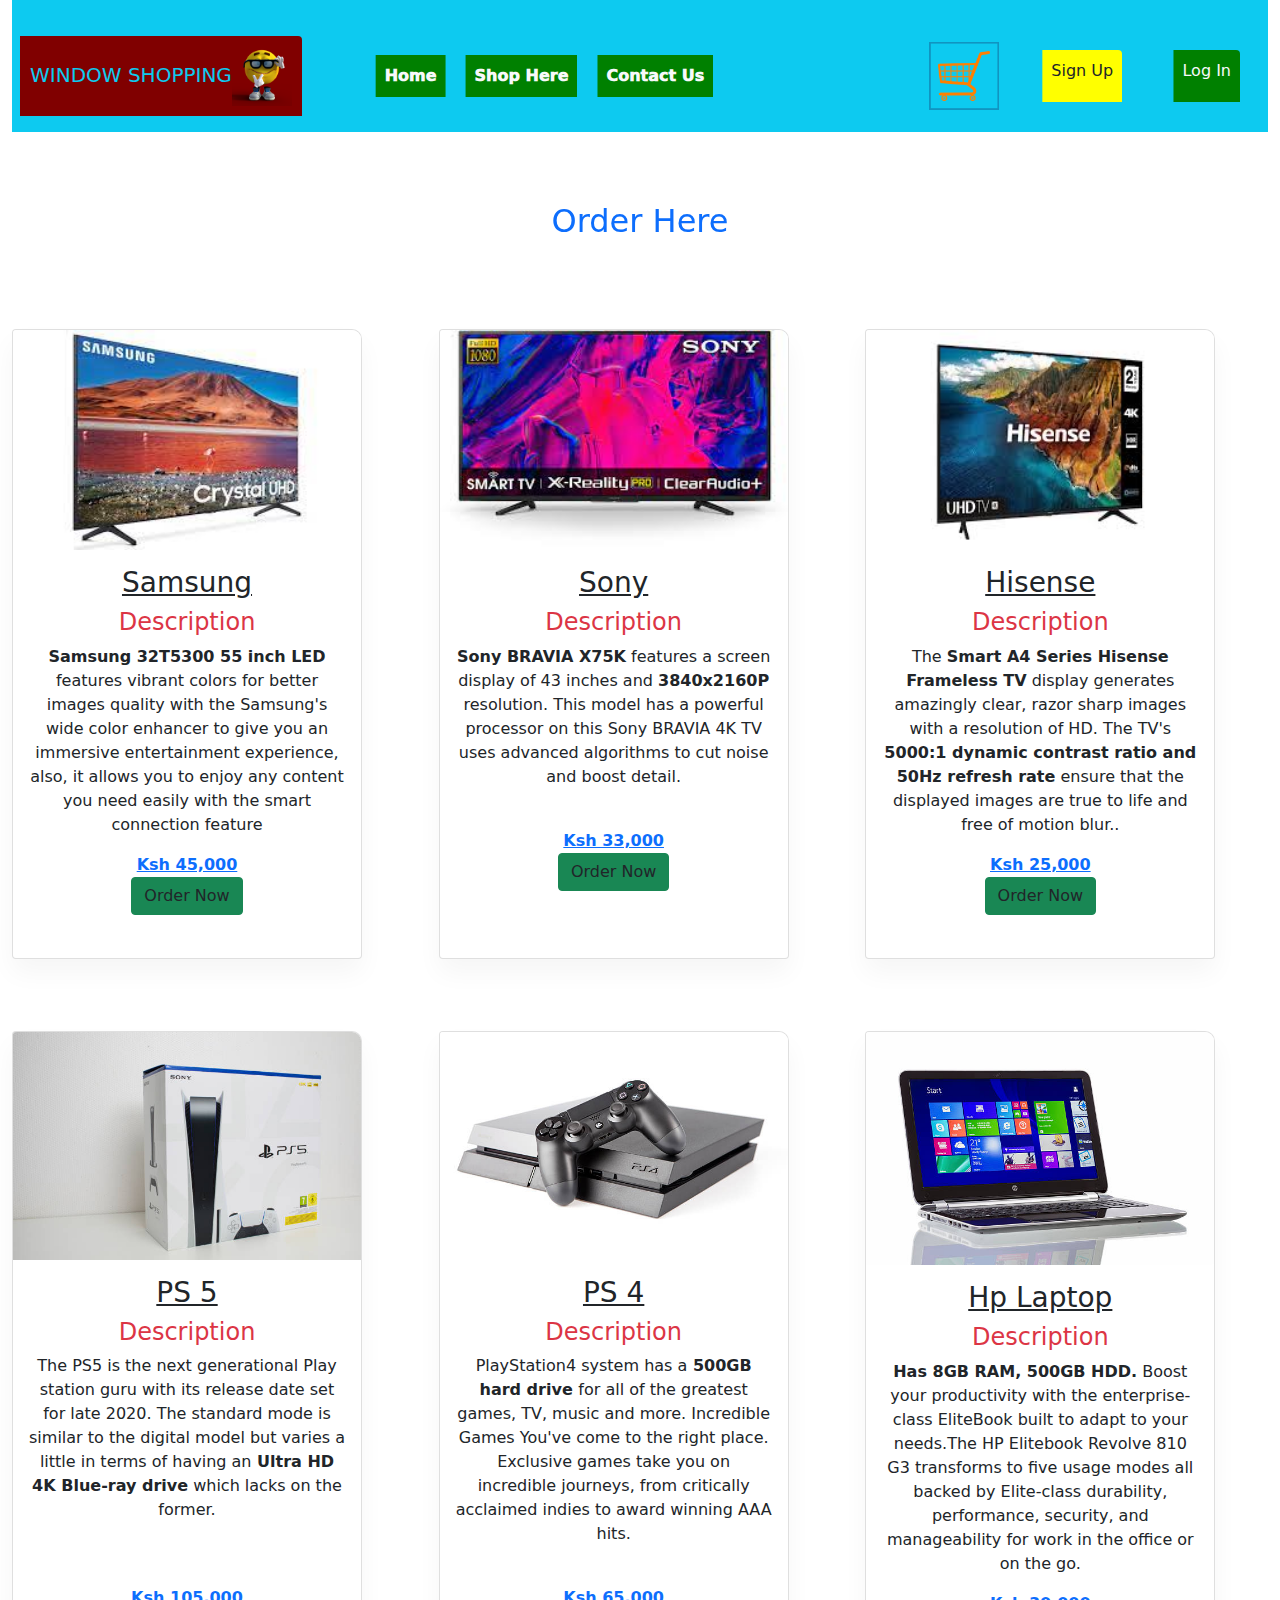
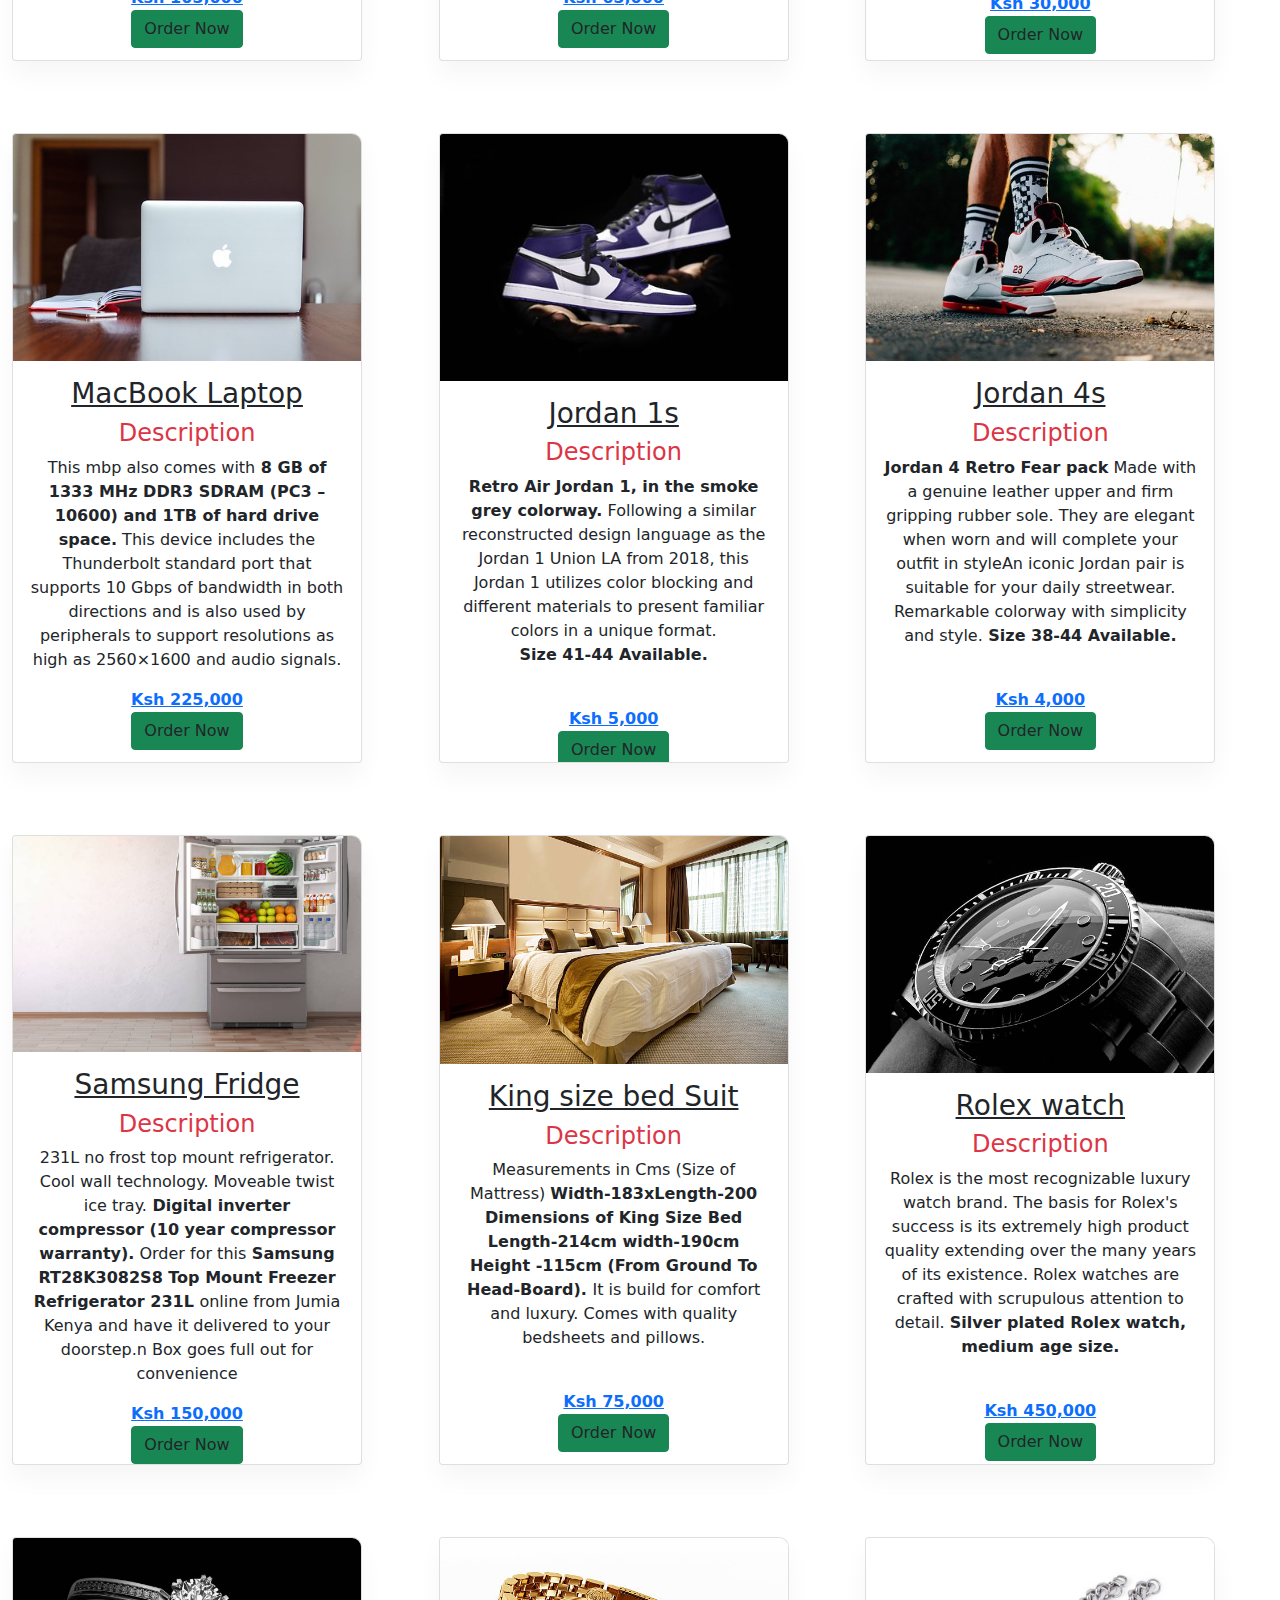
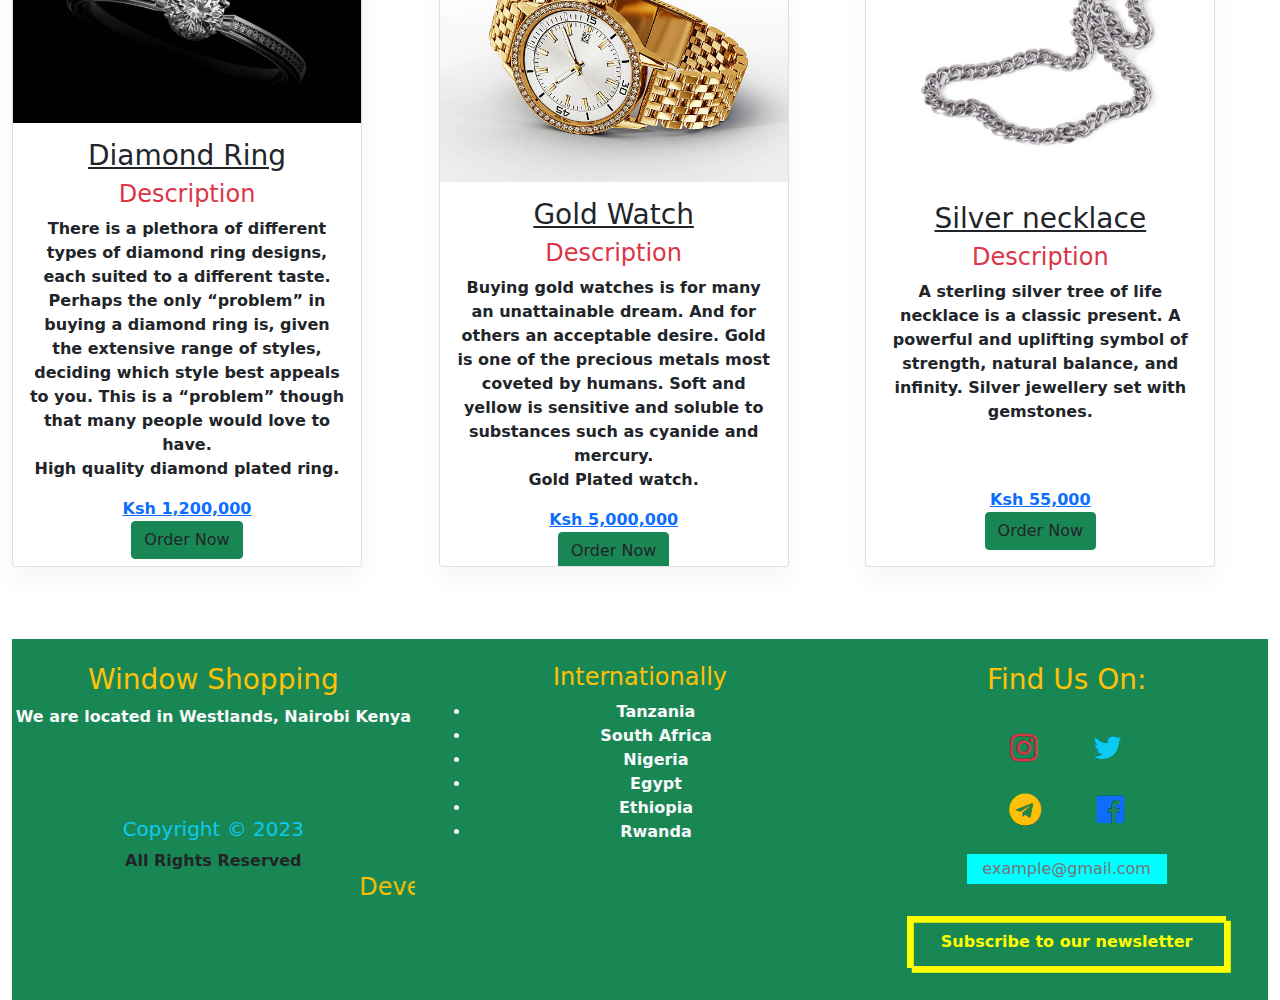
<file: windowshopping/cart.html>
<!DOCTYPE html>
<html lang="en">
<head>
    <meta charset="UTF-8">
    <meta http-equiv="X-UA-Compatible" content="IE=edge">
    <meta name="viewport" content="width=device-width, initial-scale=1.0">
    <title>Cart</title>
    <link rel="icon" type="image/webp" href="iMAGES/shopping-cart-304843__340.webp"/>
    <link rel="stylesheet" href="bootstrap/css/bootstrap.css">
    <script src="bootstrap/js/bootstrap.js"></script>
    <link rel="stylesheet" href="font-awesome/css/font-awesome.min.css">
    <link rel="stylesheet" href="style.css">
    <style>
        #ordernow:hover{
            background-color:lawngreen;
            transition: background-color 1s;
            
        }
        .card {
    width: 350px;
    height: 630px;
    background: #fff;
    border-top-right-radius: 10px;
    overflow: hidden;
    display: flex;
    flex-direction: column;
    justify-content: center;
    align-items: center;
    position: relative;
    box-shadow: 0 14px 26px rgba(0,0,0,0.04);
    transition: all 0.3s ease-out;
    text-decoration: none;
  }
  
  .card:hover {
    background: lightseagreen;
    
  }
  
  
    </style>
</head>
<body>
    <div class="container-fluid">


        <section class="row">
            <div class="col-md-12">
                <div class="navbar navbar-expand-lg bg-info">
                    <a href="index.html" class="navbar-brand btn btn-danger p-2 m-2 hover-2 text-info" style="background: maroon;">WINDOW SHOPPING<img src="iMAGES/emoji-4827058__340.png" height="60px"></a>
                    <button class="navbar-toggler" data-bs-toggle="collapse" data-bs-target="#mynavbar">
                        <span class="navabr-toggler-icon"></span>☰

                    </button>
                    <div class="collapse navbar-collapse" id="mynavbar">
                        <div class="navbar-nav">
                            &nbsp;&nbsp;&nbsp;&nbsp;&nbsp;&nbsp;&nbsp;&nbsp;&nbsp;
                            <a href="index.html" class="nav-link text-light hover-2 " style=" font-weight: 1000; background: green;">Home</a>
                            <a href="shop.html" class="nav-link text-light hover-2" style=" font-weight: 1000; background: green;">Shop Here</a>
                            <a href="contactus.html" class="nav-link text-light hover-2" style=" font-weight: 1000; background: green;">Contact Us</a>




                        </div>
                        <div class="navbar-nav ms-auto">
                            <a href="cart.html" class="nav-link hover-2"><img src="iMAGES/shopping-cart-304843__340.webp" height="50px"></a>&nbsp;&nbsp;&nbsp;
                            <a href="signup.html" class="nav-link btn btn-warning text-dark m-2 hover-2" style="background: yellow;">Sign Up</a>&nbsp;&nbsp;&nbsp;
                            <a href="login.html" class="nav-link btn btn-success text-light m-2 hover-2" style="background: green;">Log In</a>



                        </div>

                    </div>

                </div>
            </div>
        </section>
        <br><br><br>
        <h2 class="text-center text-primary hover-1" style="text-decoration: overline;" id="order">Order Here</h2><br><br><br>
        <section class="row">
            <div class="col-md-4">
                <div class="card">
                    <img src="iMAGES/download.jpeg" alt="Tv" class="card-img-top" height="220px">
                    <div class="card-body">


                        <div class="card-item text-center">
                            <h3 class="card-title text-dark" style="text-decoration:underline;">Samsung</h3>
                            <h4 class="card-title text-danger">Description</h4>
                            <p class="card-text"><b>Samsung 32T5300 55 inch LED</b> features vibrant colors for better images quality with the Samsung's wide color enhancer to give you an immersive entertainment experience, also, it allows you to enjoy any content you need easily with the smart connection feature</p>
                            <b><p class="card-text text-primary" style="text-decoration: underline;">Ksh 45,000</p></b>
                            <a href="payment.html" class="btn btn-success text-dark" id="ordernow">Order Now</a>

                        </div>
                    </div>

                </div>

            </div>
            <div class="col-md-4">
                <div class="card">
                    <img src="iMAGES/download2.jpeg" alt="Tv" class="card-img-top" height="220px">
                    <div class="card-body">


                        <div class="card-item text-center">
                            <h3 class="card-title text-dark" style="text-decoration:underline;">Sony</h3>
                            <h4 class="card-title text-danger">Description</h4>
                            <p class="card-text"><b>Sony BRAVIA X75K</b> features a screen display of 43 inches and <b>3840x2160P </b>resolution. This model has a powerful processor on this Sony BRAVIA 4K TV uses advanced algorithms to cut noise and boost detail.</p><br>
                            <b><p class="card-text text-primary" style="text-decoration: underline;">Ksh 33,000</p></b>
                            <a href="payment.html" class="btn btn-success text-dark" id="ordernow">Order Now</a>

                        </div>
                    </div>

                </div>

            </div>
            <div class="col-md-4">
                <div class="card">
                    <img src="iMAGES/download3.jpeg" alt="Tv" class="card-img-top" height="220px">
                    <div class="card-body">


                        <div class="card-item text-center">
                            <h3 class="card-title text-dark" style="text-decoration:underline;">Hisense</h3>
                            <h4 class="card-title text-danger">Description</h4>
                            <p class="card-text">The <b>Smart A4 Series Hisense Frameless TV</b> display generates amazingly clear, razor sharp images with a resolution of HD. The TV's<b> 5000:1 dynamic contrast ratio and 50Hz refresh rate</b> ensure that the displayed images are true to life and free of motion blur..</p>
                            <b><p class="card-text text-primary" style="text-decoration: underline;">Ksh 25,000</p></b>
                            <a href="payment.html" class="btn btn-success text-dark" id="ordernow">Order Now</a>

                        </div>
                    </div>

                </div>

            </div>



        </section>
        <br><br><br>
        <section class="row">
            <div class="col-md-4">
                <div class="card">
                    <img src="iMAGES/istockphoto-1287173732-612x612.jpg" alt="Tv" class="card-img-top">
                    <div class="card-body">


                        <div class="card-item text-center">
                            <h3 class="card-title text-dark" style="text-decoration:underline;">PS 5</h3>
                            <h4 class="card-title text-danger">Description</h4>
                            <p class="card-text">The PS5 is the next generational Play station guru with its release date set for late 2020. The standard mode is similar to the digital model but varies a little in terms of having an<b> Ultra HD 4K Blue-ray drive</b> which lacks on the former. </p><br><br>
                            <b><p class="card-text text-primary" style="text-decoration: underline;">Ksh 105,000</p></b>
                            <a href="payment.html" class="btn btn-success text-dark" id="ordernow">Order Now</a>

                        </div>
                    </div>

                </div>

            </div>
            <div class="col-md-4">
                <div class="card">
                    <img src="iMAGES/istockphoto-472046067-612x612.jpg" alt="Tv" class="card-img-top">
                    <div class="card-body">


                        <div class="card-item text-center">
                            <h3 class="card-title text-dark" style="text-decoration:underline;">PS 4</h3>
                            <h4 class="card-title text-danger">Description</h4>
                            <p class="card-text"> PlayStation4 system has a<b> 500GB hard drive </b>for all of the greatest games, TV, music and more. Incredible Games You've come to the right place. Exclusive games take you on incredible journeys, from critically acclaimed indies to award winning AAA hits.</p><br>
                            <b><p class="card-text text-primary" style="text-decoration: underline;">Ksh 65,000</p></b>
                            <a href="payment.html" class="btn btn-success text-dark" id="ordernow">Order Now</a>

                        </div>
                    </div>

                </div>

            </div>
            <div class="col-md-4">
                <div class="card">
                    <img src="iMAGES/istockphoto-519518538-612x612.jpg" alt="laptop" class="card-img-top" height="263px">
                    <div class="card-body">


                        <div class="card-item text-center">
                            <h3 class="card-title text-dark" style="text-decoration:underline;">Hp Laptop</h3>
                            <h4 class="card-title text-danger">Description</h4>
                            <p class="card-text"><b>Has 8GB RAM, 500GB HDD.</b> Boost your productivity with the enterprise-class EliteBook built to adapt to your needs.The HP Elitebook Revolve 810 G3 transforms to five usage modes all backed by Elite-class durability, performance, security, and manageability for work in the office or on the go.</p>
                            <b><p class="card-text text-primary" style="text-decoration: underline;">Ksh 30,000</p></b>
                            <a href="payment.html" class="btn btn-success text-dark" id="ordernow">Order Now</a>

                        </div>
                    </div>

                </div>

            </div>



        </section>
        <br><br><br>
        <section class="row">
            <div class="col-md-4">
                <div class="card">
                    <img src="iMAGES/apple-1853259__340.jpg" alt="laptop" class="card-img-top" height="269px">
                    <div class="card-body">


                        <div class="card-item text-center">
                            <h3 class="card-title text-dark" style="text-decoration:underline;">MacBook Laptop</h3>
                            <h4 class="card-title text-danger">Description</h4>
                            <p class="card-text">This mbp also comes with<b> 8 GB of 1333 MHz DDR3 SDRAM (PC3 – 10600) and 1TB  of hard drive space.</b> This device includes the Thunderbolt standard port that supports 10 Gbps of bandwidth in both directions and is also used by peripherals to support resolutions as high as 2560×1600 and audio signals.</p>
                            <b><p class="card-text text-primary" style="text-decoration: underline;">Ksh 225,000</p></b>
                            <a href="payment.html" class="btn btn-success text-dark" id="ordernow">Order Now</a>

                        </div>
                    </div>

                </div>

            </div>
            <div class="col-md-4">
                <div class="card">
                    <img src="iMAGES/nike-5418992__340.jpg" alt="shoes" class="card-img-top" height="269px">
                    <div class="card-body">


                        <div class="card-item text-center">
                            <h3 class="card-title text-dark" style="text-decoration:underline;">Jordan 1s</h3>
                            <h4 class="card-title text-danger">Description</h4>
                            <p class="card-text">
                                <b> Retro Air Jordan 1, in the smoke grey colorway.</b>
                                Following a similar reconstructed design language as the Jordan 1 Union LA from 2018, this Jordan 1 utilizes color blocking and different materials to present familiar colors in a unique format. <br><b>Size 41-44 Available.</b> 
                            </p><br>
                            <b><p class="card-text text-primary" style="text-decoration: underline;">Ksh 5,000</p></b>
                            <a href="payment.html" class="btn btn-success text-dark" id="ordernow">Order Now</a>

                        </div>
                    </div>

                </div>

            </div>
            <div class="col-md-4">
                <div class="card">
                    <img src="iMAGES/kicks-2213619__340.jpg" alt="shoes" class="card-img-top" height="269px">
                    <div class="card-body">


                        <div class="card-item text-center">
                            <h3 class="card-title text-dark" style="text-decoration:underline;">Jordan 4s</h3>
                            <h4 class="card-title text-danger">Description</h4>
                            <p class="card-text"><b>Jordan 4 Retro Fear pack</b> Made with a genuine leather upper and firm gripping rubber sole. They are elegant when worn and will complete your outfit in styleAn iconic Jordan pair is suitable for your daily streetwear. Remarkable colorway with simplicity and style.<b> Size 38-44 Available.</b></p><br>
                            <b><p class="card-text text-primary" style="text-decoration: underline;">Ksh 4,000</p></b>
                            <a href="payment.html" class="btn btn-success text-dark" id="ordernow">Order Now</a>

                        </div>
                    </div>

                </div>

            </div>



        </section>
        <br><br><br>
        <section class="row">
            <div class="col-md-4">
                <div class="card">
                    <img src="iMAGES/istockphoto-946567726-612x612.jpg" alt="fridge" class="card-img-top">
                    <div class="card-body">


                        <div class="card-item text-center">
                            <h3 class="card-title text-dark" style="text-decoration:underline;">Samsung Fridge</h3>
                            <h4 class="card-title text-danger">Description</h4>
                            <p class="card-text">231L no frost top mount refrigerator. Cool wall technology. Moveable twist ice tray.<b> Digital inverter compressor (10 year compressor warranty).</b> Order for this<b> Samsung RT28K3082S8 Top Mount Freezer Refrigerator 231L </b>online from Jumia Kenya and have it delivered to your doorstep.n Box goes full out for convenience</p>
                            <b><p class="card-text text-primary" style="text-decoration: underline;">Ksh 150,000</p></b>
                            <a href="payment.html" class="btn btn-success text-dark" id="ordernow">Order Now</a>

                        </div>
                    </div>

                </div>

            </div>
            <div class="col-md-4">
                <div class="card">
                    <img src="iMAGES/istockphoto-173587041-612x612.jpg" alt="bed" class="card-img-top">
                    <div class="card-body">


                        <div class="card-item text-center">
                            <h3 class="card-title text-dark" style="text-decoration:underline;">King size bed Suit</h3>
                            <h4 class="card-title text-danger">Description</h4>
                            <p class="card-text">
                                Measurements in Cms (Size of Mattress)

                                <b>
                                    Width-183xLength-200



                                    Dimensions of King Size Bed

                                    Length-214cm

                                    width-190cm

                                    Height -115cm (From Ground To Head-Board).
                                </b> It is build for comfort and luxury. Comes with quality bedsheets and pillows.
                            </p><br>
                            <b><p class="card-text text-primary" style="text-decoration: underline;">Ksh 75,000</p></b>
                            <a href="payment.html" class="btn btn-success text-dark" id="ordernow">Order Now</a>

                        </div>
                    </div>

                </div>

            </div>
            <div class="col-md-4">
                <div class="card">
                    <img src="iMAGES/istockphoto-458066987-612x612.jpg" alt="Tv" class="card-img-top" height="263px">
                    <div class="card-body">


                        <div class="card-item text-center">
                            <h3 class="card-title text-dark" style="text-decoration:underline;">Rolex watch</h3>
                            <h4 class="card-title text-danger">Description</h4>
                            <p class="card-text">Rolex is the most recognizable luxury watch brand. The basis for Rolex's success is its extremely high product quality extending over the many years of its existence. Rolex watches are crafted with scrupulous attention to detail. <b>Silver plated Rolex watch, medium age size.</p><br>
                            <b><p class="card-text text-primary" style="text-decoration: underline;">Ksh 450,000</p></b>
                            <a href="payment.html" class="btn btn-success text-dark" id="ordernow">Order Now</a>

                        </div>
                    </div>

                </div>

            </div>



        </section>
        <br><br><br>
        <section class="row">
            <div class="col-md-4">
                <div class="card">
                    <img src="iMAGES/istockphoto-1411822284-612x612.jpg" alt="shoes" class="card-img-top" height="263px">
                    <div class="card-body">


                        <div class="card-item text-center">
                            <h3 class="card-title text-dark" style="text-decoration:underline;">Diamond Ring</h3>
                            <h4 class="card-title text-danger">Description</h4>
                            <p class="card-text">There is a plethora of different types of diamond ring designs, each suited to a different taste. Perhaps the only “problem” in buying a diamond ring is, given the extensive range of styles, deciding which style best appeals to you. This is a “problem” though that many people would love to have.<br> <b>High quality diamond plated ring.</b></p>
                            <b><p class="card-text text-primary" style="text-decoration: underline;">Ksh 1,200,000</p></b>
                            <a href="payment.html" class="btn btn-success text-dark" id="ordernow">Order Now</a>

                        </div>
                    </div>

                </div>

            </div>
            <div class="col-md-4">
                <div class="card">
                    <img src="iMAGES/istockphoto-471712723-612x612.jpg" alt="watch" class="card-img-top" height="263px">
                    <div class="card-body">


                        <div class="card-item text-center">
                            <h3 class="card-title text-dark" style="text-decoration:underline;">Gold Watch</h3>
                            <h4 class="card-title text-danger">Description</h4>
                            <p class="card-text">Buying gold watches is for many an unattainable dream. And for others an acceptable desire. Gold is one of the precious metals most coveted by humans. Soft and yellow is sensitive and soluble to substances such as cyanide and mercury.<br><b>Gold Plated watch.</b></p>
                            <b><p class="card-text text-primary" style="text-decoration: underline;">Ksh 5,000,000</p></b>
                            <a href="payment.html" class="btn btn-success text-dark" id="ordernow">Order Now</a>

                        </div>
                    </div>

                </div>

            </div>
            <div class="col-md-4">
                <div class="card">
                    <img src="iMAGES/istockphoto-1366630913-612x612.jpg" alt="necklace" class="card-img-top" height="263px">
                    <div class="card-body">


                        <div class="card-item text-center">
                            <h3 class="card-title text-dark" style="text-decoration:underline;">Silver necklace</h3>
                            <h4 class="card-title text-danger">Description</h4>
                            <p class="card-text">A sterling silver tree of life necklace is a classic present. A powerful and uplifting symbol of strength, natural balance, and infinity.  Silver jewellery set with gemstones.</p><br><br>
                            <b><p class="card-text text-primary" style="text-decoration: underline;">Ksh 55,000</p></b>
                            <a href="payment.html" class="btn btn-success text-dark" id="ordernow">Order Now</a>

                        </div>
                    </div>

                </div>

            </div>



        </section>
        <br><br><br>
        <section>
            <footer class="bg-success">
                <div class="row">
                    <div class="col-md-4 text-center">
                        <br>
                        <h3 class="text-warning">Window Shopping</h3>
                        <p class="text-light">We are located in Westlands, Nairobi Kenya</p>
                        <br><br><br>
                        <h5 class="text-info">Copyright &copy; 2023</h5>
                        <h7 class="text-dark">All Rights Reserved</h7>
                        <marquee><h4 class="text-warning">Developed By: Elijah Kimani.</h4></marquee>
                        
                    </div>
                    <div class="col-md-4 text-center text-light">
                        <br>
                        <h4 class="text-warning">Internationally</h4>
                        <ul>
                            <li>Tanzania</li>
                            <li>South Africa</li>
                            <li>Nigeria</li>
                            <li>Egypt</li>
                            <li>Ethiopia</li>
                            <li>Rwanda</li>
                        </ul>

                    </div>
                    <br><br>
                    <div class="col-md-4 text-center text-warning">
                        <br>
                        <h3>Find Us On:</h3><br>
                        <a href="https://instagram.com/amigo._jr"><i class="fa fa-instagram fa-2x text-danger hover-3 raise" aria-hidden="true"></i></a>&nbsp;&nbsp;&nbsp;&nbsp;&nbsp;&nbsp;&nbsp;&nbsp;&nbsp;
                        <a href="https://twitter.com/theekimani"><i class="fa fa-twitter fa-2x text-info hover-3 raise" aria-hidden="true"></i></a><br><br>
                        <a href="https://t.me/AmigoJr"><i class="fa fa-telegram fa-2x text-warning hover-3 raise" aria-hidden="true"></i></a>&nbsp;&nbsp;&nbsp;&nbsp;&nbsp;&nbsp;&nbsp;&nbsp;&nbsp;
                        <a href="https://facebook.com"><i class="fa fa-facebook-official fa-2x text-primary hover-3 raise" aria-hidden="true"></i></a><br><br>
                        <input type="email" placeholder="example@gmail.com" class="raise text-center text-dark" style="height: 30px; background: aqua; width: 200px;"><br><br>
                        <button class="offset">Subscribe to our newsletter</button><br><br>
                    </div>
                </div>

            </footer>
        </section>
    </div>

    
</body>
</html>
</file>
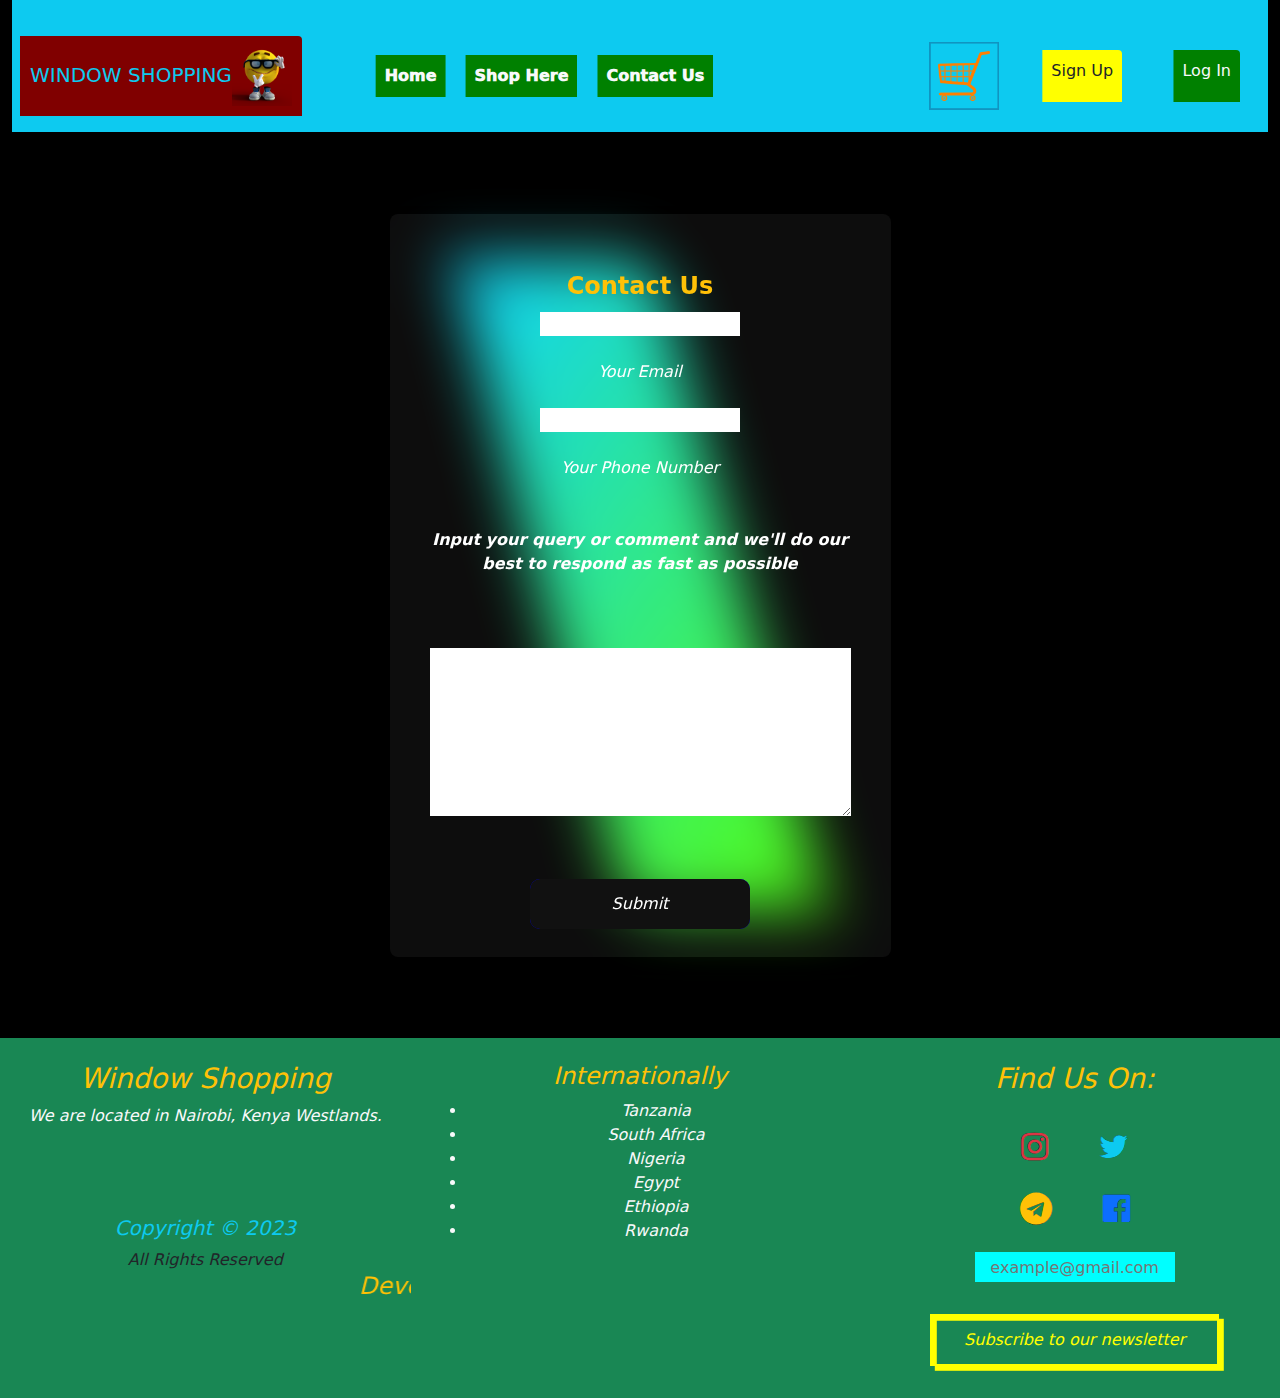
<file: windowshopping/contactus.html>
﻿<!DOCTYPE html>
<html lang="en">
<head>
    <meta charset="UTF-8">
    <meta http-equiv="X-UA-Compatible" content="IE=edge">
    <meta name="viewport" content="width=device-width, initial-scale=1.0">
    <title>Contact Us</title>
    <link rel="icon" type="image/jpg" href="iMAGES/istockphoto-1180028723-612x612.jpg"/>
    <link rel="stylesheet" href="bootstrap/css/bootstrap.css">
    <script src="bootstrap/js/bootstrap.js"></script>
    <link rel="stylesheet" href="font-awesome/css/font-awesome.min.css">
    <link rel="stylesheet" href="style.css">
    <style>
        body{
            background: black;
        }
    </style>
</head>
<body>
    <div class="container-fluid">
        <section class="row">
            <div class="col-md-12">
                <div class="navbar navbar-expand-lg bg-info">
                    <a href="index.html" class="navbar-brand btn btn-danger p-2 m-2 hover-2 text-info" style="background: maroon;">WINDOW SHOPPING<img src="iMAGES/emoji-4827058__340.png" height="60px"></a>
                    <button class="navbar-toggler" data-bs-toggle="collapse" data-bs-target="#mynavbar">
                        <span class="navabr-toggler-icon"></span>☰

                    </button>
                    <div class="collapse navbar-collapse" id="mynavbar">
                        <div class="navbar-nav">
                            &nbsp;&nbsp;&nbsp;&nbsp;&nbsp;&nbsp;&nbsp;&nbsp;&nbsp;
                            <a href="index.html" class="nav-link text-light hover-2 " style=" font-weight: 1000; background: green;">Home</a>
                            <a href="shop.html" class="nav-link text-light hover-2" style=" font-weight: 1000; background: green;">Shop Here</a>
                            <a href="contactus.html" class="nav-link text-light hover-2" style=" font-weight: 1000; background: green;">Contact Us</a>




                        </div>
                        <div class="navbar-nav ms-auto">
                            <a href="cart.html" class="nav-link hover-2"><img src="iMAGES/shopping-cart-304843__340.webp" height="50px"></a>&nbsp;&nbsp;&nbsp;
                            <a href="signup.html" class="nav-link btn btn-warning text-dark m-2 hover-2" style="background: yellow;">Sign Up</a>&nbsp;&nbsp;&nbsp;
                            <a href="login.html" class="nav-link btn btn-success text-light m-2 hover-2" style="background: green;">Log In</a>



                        </div>

                    </div>

                </div>
            </div>
        </section>

        <br><br>
        <div class="container">
            <div >
                <span></span>
                <div class="content">
                  
                </div>
              </div>
              <div >
                <span></span>
                <div class="content">
                  
                </div>
              </div>
            
        <div class="box">
            <span></span>
            <div class="content">
              <h2></h2><br>
                <form class="text-center">
                    <fieldset>
                        <b><legend class="text-warning">Contact Us</legend></b>
                        
                        

                        <input type="email"><br><br>
                        <i><label>Your Email</label></i>
                        <br><br>

                        <input type="tel" placeholder=""><br><br>
                       <i><label>Your Phone Number</label</i> <br><br><br>
                        
                        
                       <b><label style="text-decoration:blue;">Input your query or comment and we'll do our best to respond as fast as possible</label></b> &nbsp;&nbsp;<br><br><br>
                        
                        <textarea cols="50" rows="7"></textarea><br><br><br>
                       
                        <button class="btn-primary glow-on-hover">Submit</button>


                    </fieldset>
                </form>
            </div>
        </div>
          </div>
      </div>
            
        <br><br>
        <section>
            <footer class="bg-success">
                <div class="row">
                    <div class="col-md-4 text-center">
                        <br>
                        <h3 class="text-warning">Window Shopping</h3>
                        <p class="text-light">We are located in Nairobi, Kenya Westlands.</p>
                        <br><br><br>
                        <h5 class="text-info">Copyright &copy; 2023</h5>
                        <h7 class="text-dark">All Rights Reserved</h7>
                        <marquee><h4 class="text-warning">Developed By: Elijah Kimani.</h4></marquee>
                        
                    </div>
                    <div class="col-md-4 text-center text-light">
                        <br>
                        <h4 class="text-warning">Internationally</h4>
                        <ul>
                            <li>Tanzania</li>
                            <li>South Africa</li>
                            <li>Nigeria</li>
                            <li>Egypt</li>
                            <li>Ethiopia</li>
                            <li>Rwanda</li>
                        </ul>

                    </div>
                    <br><br>
                    <div class="col-md-4 text-center text-warning">
                        <br>
                        <h3>Find Us On:</h3><br>
                        <a href="https://instagram.com/amigo._jr"><i class="fa fa-instagram fa-2x text-danger hover-3 raise" aria-hidden="true"></i></a>&nbsp;&nbsp;&nbsp;&nbsp;&nbsp;&nbsp;&nbsp;&nbsp;&nbsp;
                        <a href="https://twitter.com/theekimani"><i class="fa fa-twitter fa-2x text-info hover-3 raise" aria-hidden="true"></i></a><br><br>
                        <a href="https://t.me/AmigoJr"><i class="fa fa-telegram fa-2x text-warning hover-3 raise" aria-hidden="true"></i></a>&nbsp;&nbsp;&nbsp;&nbsp;&nbsp;&nbsp;&nbsp;&nbsp;&nbsp;
                        <a href="https://facebook.com"><i class="fa fa-facebook-official fa-2x text-primary hover-3 raise" aria-hidden="true"></i></a><br><br>
                        <input type="email" placeholder="example@gmail.com" class="raise text-center text-dark" style="height: 30px; background: aqua; width: 200px;"><br><br>
                        <button class="offset">Subscribe to our newsletter</button><br><br>
                    </div>
                </div>

            </footer>
        </section>
    </div>


</body>
</html>
</file>
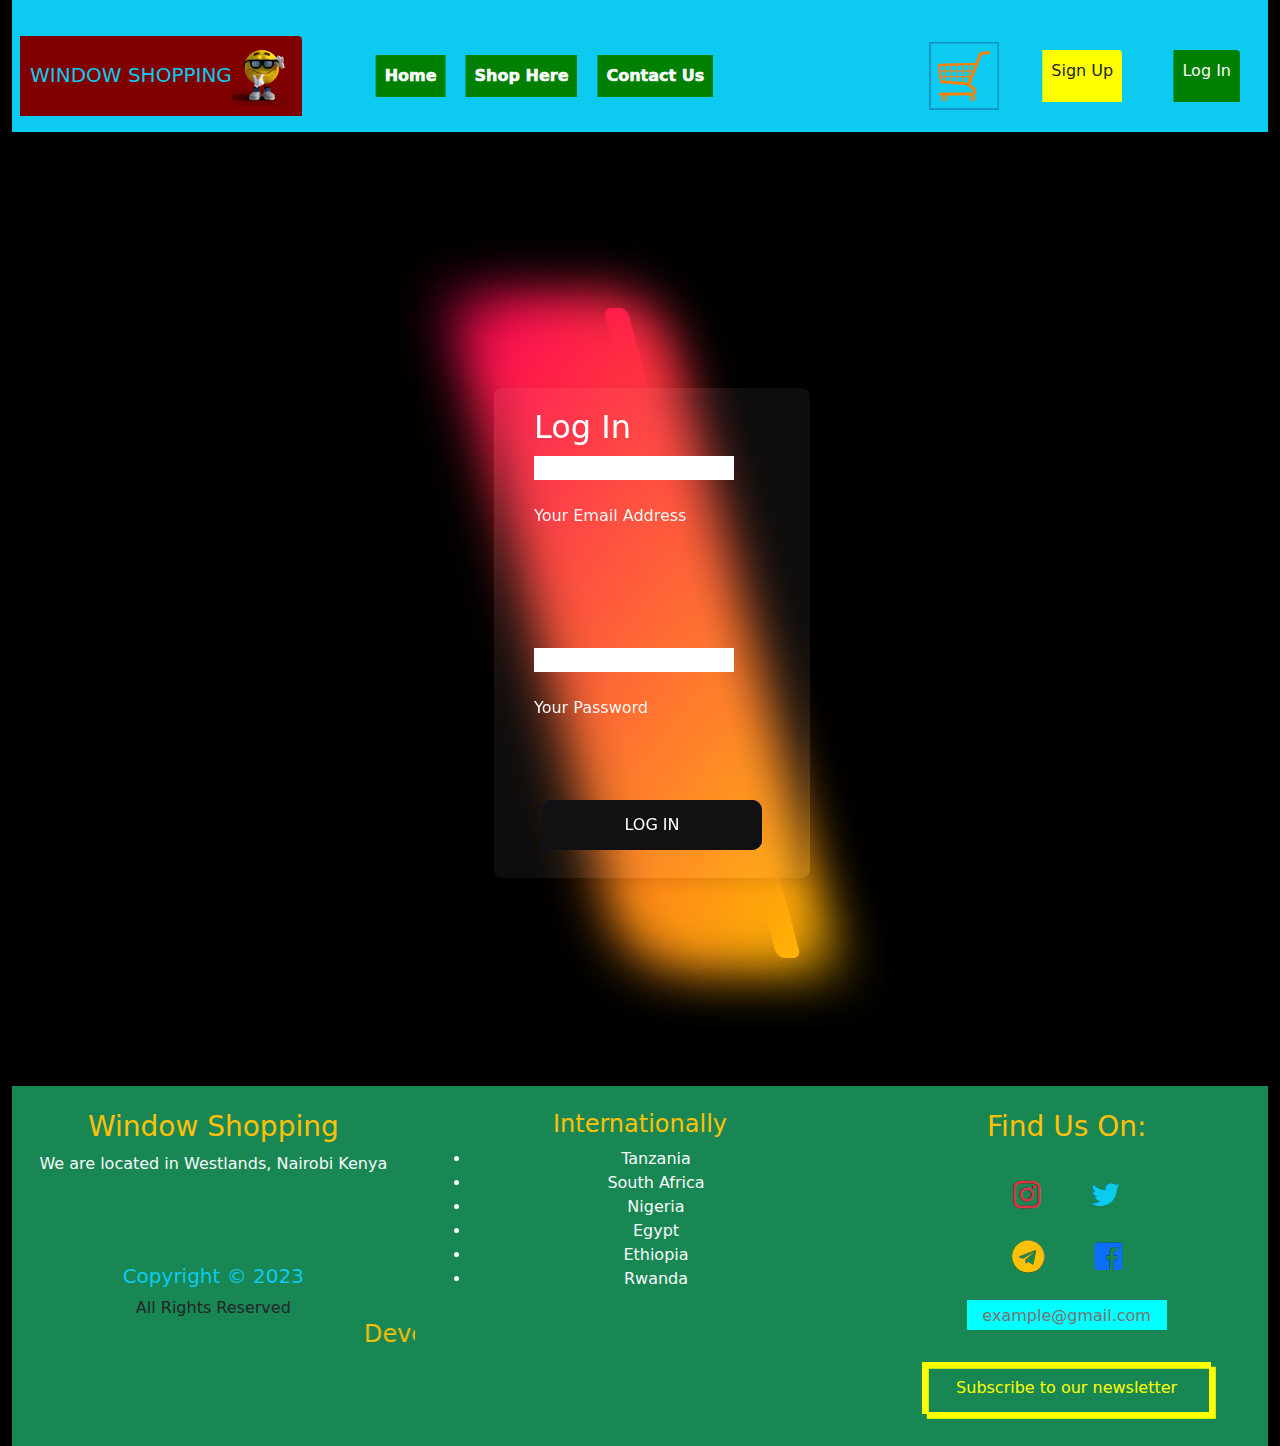
<file: windowshopping/login.html>
﻿<!DOCTYPE html>
<html lang="en">
<head>
    <meta charset="UTF-8">
    <meta http-equiv="X-UA-Compatible" content="IE=edge">
    <meta name="viewport" content="width=device-width, initial-scale=1.0">
    <title>Log In</title>
    <link rel="icon" type="image/jpg" href="iMAGES/istockphoto-1226883131-170667a.jpg"/>
    <link rel="stylesheet" href="bootstrap/css/bootstrap.css">
    <script src="bootstrap/js/bootstrap.js"></script>
    <link rel="stylesheet" href="font-awesome/css/font-awesome.min.css">
    <link rel="stylesheet" href="style.css">
    <style>
        body{
            background: black;
        }
    </style>
</head>
<body>
    <div class="container-fluid">
        <section class="row">
            <div class="col-md-12">
                <div class="navbar navbar-expand-lg bg-info">
                    <a href="index.html" class="navbar-brand btn btn-danger p-2 m-2 hover-2 text-info" style="background: maroon;">WINDOW SHOPPING<img src="iMAGES/emoji-4827058__340.png" height="60px"></a>
                    <button class="navbar-toggler" data-bs-toggle="collapse" data-bs-target="#mynavbar">
                        <span class="navabr-toggler-icon"></span>☰

                    </button>
                    <div class="collapse navbar-collapse" id="mynavbar">
                        <div class="navbar-nav">
                            &nbsp;&nbsp;&nbsp;&nbsp;&nbsp;&nbsp;&nbsp;&nbsp;&nbsp;
                            <a href="index.html" class="nav-link text-light hover-2 " style=" font-weight: 1000; background: green;">Home</a>
                            <a href="shop.html" class="nav-link text-light hover-2" style=" font-weight: 1000; background: green;">Shop Here</a>
                            <a href="contactus.html" class="nav-link text-light hover-2" style=" font-weight: 1000; background: green;">Contact Us</a>




                        </div>
                        <div class="navbar-nav ms-auto">
                            <a href="cart.html" class="nav-link hover-2"><img src="iMAGES/shopping-cart-304843__340.webp" height="50px"></a>&nbsp;&nbsp;&nbsp;
                            <a href="signup.html" class="nav-link btn btn-warning text-dark m-2 hover-2" style="background: yellow;">Sign Up</a>&nbsp;&nbsp;&nbsp;
                            <a href="login.html" class="nav-link btn btn-success text-light m-2 hover-2" style="background: green;">Log In</a>



                        </div>

                    </div>

                </div>
            </div>
        </section>

        <br><br><br><br>
        <div class="container">
            <div class="box">
        <div class="box">
            <span></span>
            <div class="content">
              <h2>Log In</h2>
              <form>
                <fieldset>
                    
                    <input type="email"><br><br><label class="text-light">Your Email Address</label><br><br><br><br><br><br>
                    <input type="password"><br><br><label class="text-light">Your Password</label><br><br><br>
                    &nbsp;&nbsp;&nbsp;&nbsp;&nbsp;&nbsp;&nbsp;&nbsp;
                    <button class="btn-primary glow-on-hover">LOG IN</button>
                </fieldset>
            </form>
              
            </div>
          </div>
            </div>
        </div>
        <br><br>
        <section>
            <footer class="bg-success">
                <div class="row">
                    <div class="col-md-4 text-center">
                        <br>
                        <h3 class="text-warning">Window Shopping</h3>
                        <p class="text-light">We are located in Westlands, Nairobi Kenya</p>
                        <br><br><br>
                        <h5 class="text-info">Copyright &copy; 2023</h5>
                        <h7 class="text-dark">All Rights Reserved</h7>
                        <marquee><h4 class="text-warning">Developed By: Elijah Kimani</h4></marquee>
                        
                    </div>
                    <div class="col-md-4 text-center text-light">
                        <br>
                        <h4 class="text-warning">Internationally</h4>
                        <ul>
                            <li>Tanzania</li>
                            <li>South Africa</li>
                            <li>Nigeria</li>
                            <li>Egypt</li>
                            <li>Ethiopia</li>
                            <li>Rwanda</li>
                        </ul>

                    </div>
                    <br><br>
                    <div class="col-md-4 text-center text-warning">
                        <br>
                        <h3>Find Us On:</h3><br>
                        <a href="https://instagram.com/amigo._jr"><i class="fa fa-instagram fa-2x text-danger hover-3 raise" aria-hidden="true"></i></a>&nbsp;&nbsp;&nbsp;&nbsp;&nbsp;&nbsp;&nbsp;&nbsp;&nbsp;
                        <a href="https://twitter.com/theekimani"><i class="fa fa-twitter fa-2x text-info hover-3 raise" aria-hidden="true"></i></a><br><br>
                        <a href="https://t.me/AmigoJr"><i class="fa fa-telegram fa-2x text-warning hover-3 raise" aria-hidden="true"></i></a>&nbsp;&nbsp;&nbsp;&nbsp;&nbsp;&nbsp;&nbsp;&nbsp;&nbsp;
                        <a href="https://facebook.com"><i class="fa fa-facebook-official fa-2x text-primary hover-3 raise" aria-hidden="true"></i></a><br><br>
                        <input type="email" placeholder="example@gmail.com" class="raise text-center text-dark" style="height: 30px; background: aqua; width: 200px;"><br><br>
                        <button class="offset">Subscribe to our newsletter</button><br><br>
                    </div>
                </div>

            </footer>
        </section>

    </div>


</body>
</html>
</file>
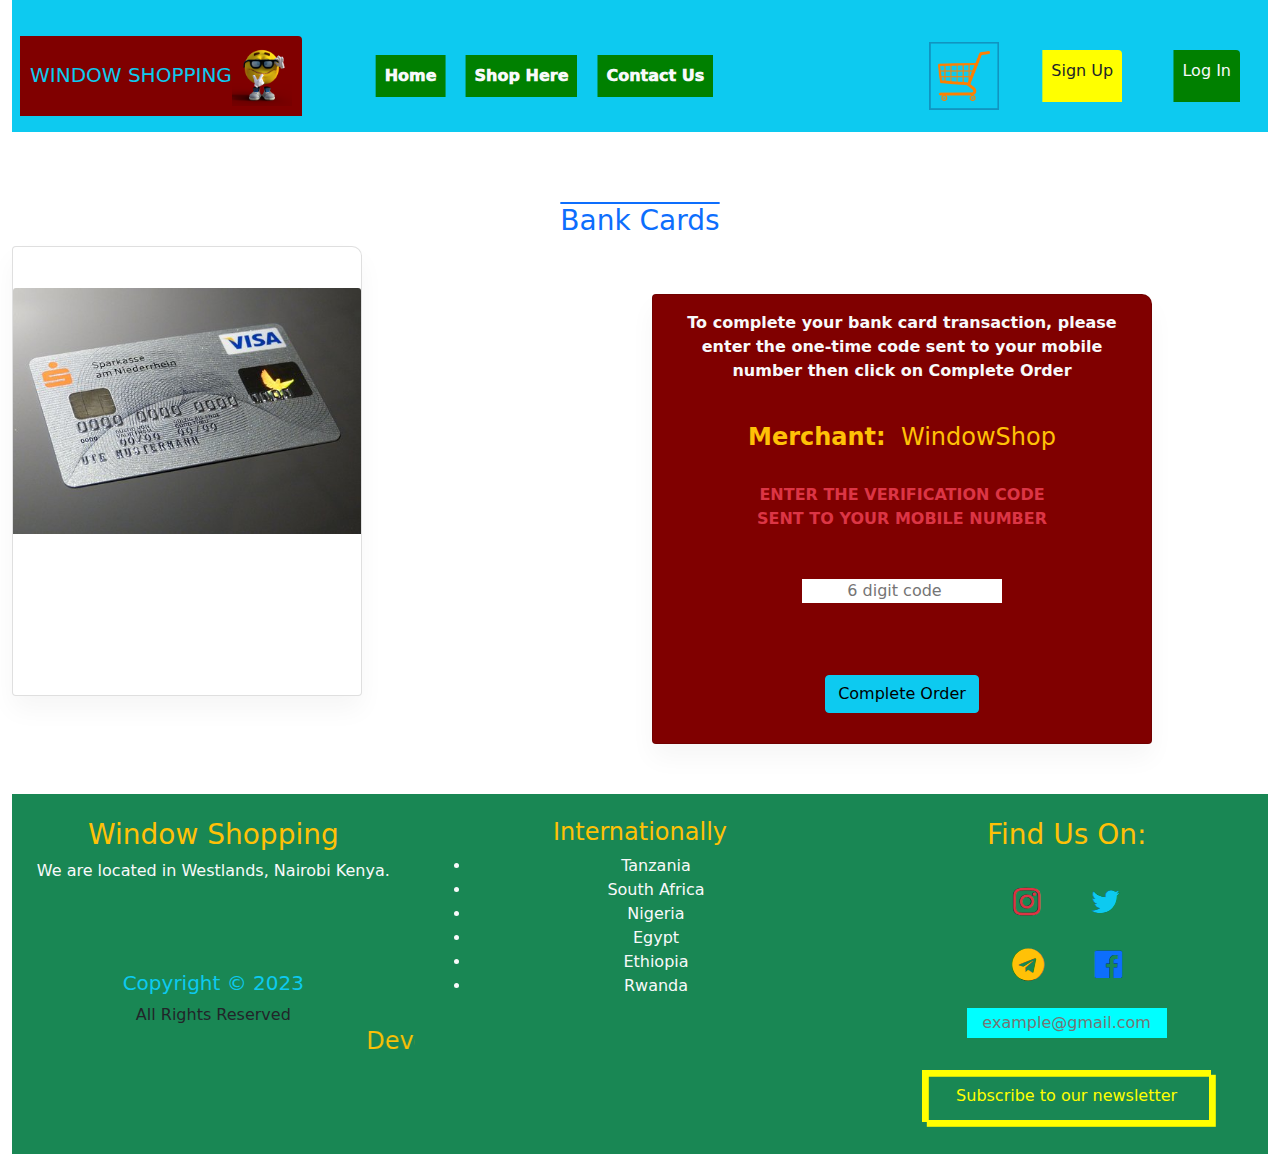
<file: windowshopping/payment 2.html>
﻿<!DOCTYPE html>
<html lang="en">
<head>
    <meta charset="UTF-8">
    <meta http-equiv="X-UA-Compatible" content="IE=edge">
    <meta name="viewport" content="width=device-width, initial-scale=1.0">
    <title>Payment</title>
    <link rel="icon" type="image/jpg" href="iMAGES/credit-card-3536349__340.jpg" />
    <link rel="stylesheet" href="bootstrap/css/bootstrap.css">
    <script src="bootstrap/js/bootstrap.js"></script>
    <link rel="stylesheet" href="font-awesome/css/font-awesome.min.css">
    <link rel="stylesheet" href="style.css">
    <style>
        #complete:hover{
            background-color:red;
            transition: background-color 2.5s;

        }
        #payment:hover{
            background: red;
            text-transform: uppercase;
            transition: background-color 3s;
            
        }
        .card:hover{
           transition: 2s; 
           height: fit-content;
           background: aqua;
        }
        
    </style>
</head>
<body>
    <div class="container-fluid">
        <section class="row">
            <div class="col-md-12">
                <div class="navbar navbar-expand-lg bg-info">
                    <a href="index.html" class="navbar-brand btn btn-danger p-2 m-2 hover-2 text-info" style="background: maroon;">WINDOW SHOPPING<img src="iMAGES/emoji-4827058__340.png" height="60px"></a>
                    <button class="navbar-toggler" data-bs-toggle="collapse" data-bs-target="#mynavbar">
                        <span class="navabr-toggler-icon"></span>☰

                    </button>
                    <div class="collapse navbar-collapse" id="mynavbar">
                        <div class="navbar-nav">
                            &nbsp;&nbsp;&nbsp;&nbsp;&nbsp;&nbsp;&nbsp;&nbsp;&nbsp;
                            <a href="index.html" class="nav-link text-light hover-2 " style=" font-weight: 1000; background: green;">Home</a>
                            <a href="shop.html" class="nav-link text-light hover-2" style=" font-weight: 1000; background: green;">Shop Here</a>
                            <a href="contactus.html" class="nav-link text-light hover-2" style=" font-weight: 1000; background: green;">Contact Us</a>




                        </div>
                        <div class="navbar-nav ms-auto">
                            <a href="cart.html" class="nav-link hover-2"><img src="iMAGES/shopping-cart-304843__340.webp" height="50px"></a>&nbsp;&nbsp;&nbsp;
                            <a href="signup.html" class="nav-link btn btn-warning text-dark m-2 hover-2" style="background: yellow;">Sign Up</a>&nbsp;&nbsp;&nbsp;
                            <a href="login.html" class="nav-link btn btn-success text-light m-2 hover-2" style="background: green;">Log In</a>



                        </div>

                    </div>

                </div>
            </div>
        </section>
        <br><br><br>
        <h3 class="text-center text-primary" style="text-decoration:overline;" id="payment">Bank Cards</h3>
        <section class="row">
            <div class="col-md-6">
                <div class="card">
                    <img src="iMAGES/cheque-guarantee-card-229830__340.jpg" class="card-img-top"><br><br><br><br ><br>
                    

                </div>
                

            </div>
            <div class="col-md-6 text-center text-danger"><br><br>
                
                <div class="card" style="background: maroon; width: 500px; margin-bottom: 50px;">
                    <div class="card-body">
                        <b><p class="text-light">To complete your bank card transaction, please enter the one-time code sent to your mobile number then click on Complete Order</p><br></b>
                        <h4 class="text-warning card-title" ><b>Merchant:</b>&nbsp; WindowShop</h4><br>
                
                <b><label>ENTER THE VERIFICATION CODE <br>SENT TO YOUR MOBILE NUMBER</label><br><br></b><br>
                <input type="number" placeholder="6 digit code" class="raise text-center"><br><br><br><br>
                <a href="thankyou.html" class="btn btn-info pulse" id="complete">Complete Order</a>

                    </div>
                    
                    

                </div>

                


            </div>

        </section>
        <section>
            <footer class="bg-success">
                <div class="row">
                    <div class="col-md-4 text-center">
                        <br>
                        <h3 class="text-warning">Window Shopping</h3>
                        <p class="text-light">We are located in Westlands, Nairobi Kenya.</p>
                        <br><br><br>
                        <h5 class="text-info">Copyright &copy; 2023</h5>
                        <h7 class="text-dark">All Rights Reserved</h7>
                        <marquee><h4 class="text-warning">Developed By: Elijah Kimani.</h4></marquee>

                    </div>
                    <div class="col-md-4 text-center text-light">
                        <br>
                        <h4 class="text-warning">Internationally</h4>
                        <ul>
                            <li>Tanzania</li>
                            <li>South Africa</li>
                            <li>Nigeria</li>
                            <li>Egypt</li>
                            <li>Ethiopia</li>
                            <li>Rwanda</li>
                        </ul>

                    </div>
                    <br><br>
                    <div class="col-md-4 text-center text-warning">
                        <br>
                        <h3>Find Us On:</h3><br>
                        <a href="https://instagram.com/amigo._jr"><i class="fa fa-instagram fa-2x text-danger hover-3 raise" aria-hidden="true"></i></a>&nbsp;&nbsp;&nbsp;&nbsp;&nbsp;&nbsp;&nbsp;&nbsp;&nbsp;
                        <a href="https://twitter.com/theekimani"><i class="fa fa-twitter fa-2x text-info hover-3 raise" aria-hidden="true"></i></a><br><br>
                        <a href="https://t.me/AmigoJr"><i class="fa fa-telegram fa-2x text-warning hover-3 raise" aria-hidden="true"></i></a>&nbsp;&nbsp;&nbsp;&nbsp;&nbsp;&nbsp;&nbsp;&nbsp;&nbsp;
                        <a href="https://facebook.com"><i class="fa fa-facebook-official fa-2x text-primary hover-3 raise" aria-hidden="true"></i></a><br><br>
                        <input type="email" placeholder="example@gmail.com" class="raise text-center text-dark hover-3 raise" style="height: 30px; background: aqua; width: 200px;"><br><br>
                        <button class="offset">Subscribe to our newsletter</button><br><br>
                    </div>
                </div>

            </footer>
        </section>









    </div>
</body>
</html>
</file>
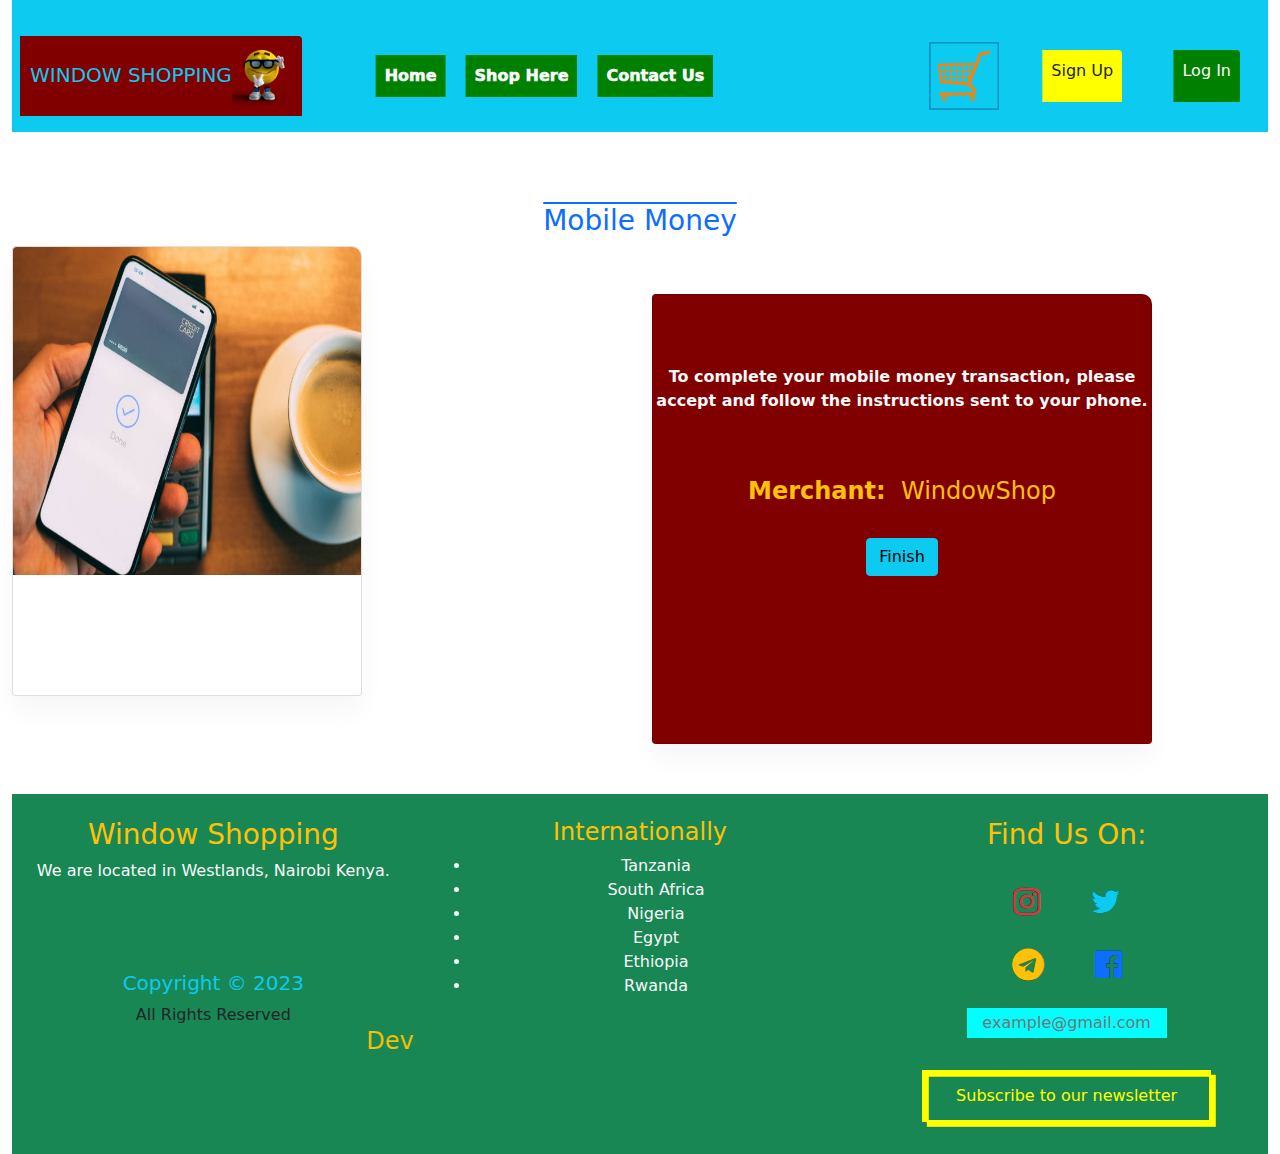
<file: windowshopping/payment 3.html>
﻿<!DOCTYPE html>
<html lang="en">
<head>
    <meta charset="UTF-8">
    <meta http-equiv="X-UA-Compatible" content="IE=edge">
    <meta name="viewport" content="width=device-width, initial-scale=1.0">
    <title>Payment</title>
    <link rel="icon" type="image/jpg" href="iMAGES/credit-card-3536349__340.jpg" />
    <link rel="stylesheet" href="bootstrap/css/bootstrap.css">
    <script src="bootstrap/js/bootstrap.js"></script>
    <link rel="stylesheet" href="font-awesome/css/font-awesome.min.css">
    <link rel="stylesheet" href="style.css">
    <style>
        #complete:hover{
            background-color:red;
            transition: background-color 2.5s;

        }
        .card:hover{
            background: green;

        }
    </style>
</head>
<body>
    <div class="container-fluid">
        <section class="row">
            <div class="col-md-12">
                <div class="navbar navbar-expand-lg bg-info">
                    <a href="index.html" class="navbar-brand btn btn-danger p-2 m-2 hover-2 text-info" style="background: maroon;">WINDOW SHOPPING<img src="iMAGES/emoji-4827058__340.png" height="60px"></a>
                    <button class="navbar-toggler" data-bs-toggle="collapse" data-bs-target="#mynavbar">
                        <span class="navabr-toggler-icon"></span>☰

                    </button>
                    <div class="collapse navbar-collapse" id="mynavbar">
                        <div class="navbar-nav">
                            &nbsp;&nbsp;&nbsp;&nbsp;&nbsp;&nbsp;&nbsp;&nbsp;&nbsp;
                            <a href="index.html" class="nav-link text-light hover-2 " style=" font-weight: 1000; background: green;">Home</a>
                            <a href="shop.html" class="nav-link text-light hover-2" style=" font-weight: 1000; background: green;">Shop Here</a>
                            <a href="contactus.html" class="nav-link text-light hover-2" style=" font-weight: 1000; background: green;">Contact Us</a>




                        </div>
                        <div class="navbar-nav ms-auto">
                            <a href="cart.html" class="nav-link hover-2"><img src="iMAGES/shopping-cart-304843__340.webp" height="50px"></a>&nbsp;&nbsp;&nbsp;
                            <a href="signup.html" class="nav-link btn btn-warning text-dark m-2 hover-2" style="background: yellow;">Sign Up</a>&nbsp;&nbsp;&nbsp;
                            <a href="login.html" class="nav-link btn btn-success text-light m-2 hover-2" style="background: green;">Log In</a>



                        </div>

                    </div>

                </div>
            </div>
        </section>
        <br><br><br>
        <h3 class="text-center text-primary" style="text-decoration:overline;">Mobile Money</h3>
        <section class="row">
            <div class="col-md-6">
                <div class="card">
                    <img src="iMAGES/istockphoto-1209459708-612x612.jpg" width="500" height="400" class="card-img-top"><br><br><br><br><br>


                </div>
                
                
            </div>
            <div class="col-md-6 text-center text-danger">
                <br><br>
                <div class="card" style="background: maroon; width: 500px; margin-bottom: 50px;">
                    <b><p class="text-light">To complete your mobile money transaction, please accept and follow the instructions sent to your phone.</p><br><br></b>

                <h4 class="text-warning"><b>Merchant:</b>&nbsp; WindowShop</h4><br>

               
                <a href="thankyou.html" class="btn btn-info pulse" id="complete">Finish</a><br><br><br><br>

                </div>
                


            </div>

        </section>
        <section>
            <footer class="bg-success">
                <div class="row">
                    <div class="col-md-4 text-center">
                        <br>
                        <h3 class="text-warning">Window Shopping</h3>
                        <p class="text-light">We are located in Westlands, Nairobi Kenya.</p>
                        <br><br><br>
                        <h5 class="text-info">Copyright &copy; 2023</h5>
                        <h7 class="text-dark">All Rights Reserved</h7>
                        <marquee><h4 class="text-warning">Developed By: Elijah Kimani.</h4></marquee>

                    </div>
                    <div class="col-md-4 text-center text-light">
                        <br>
                        <h4 class="text-warning">Internationally</h4>
                        <ul>
                            <li>Tanzania</li>
                            <li>South Africa</li>
                            <li>Nigeria</li>
                            <li>Egypt</li>
                            <li>Ethiopia</li>
                            <li>Rwanda</li>
                        </ul>

                    </div>
                    <br><br>
                    <div class="col-md-4 text-center text-warning">
                        <br>
                        <h3>Find Us On:</h3><br>
                        <a href="https://instagram.com/amigo._jr"><i class="fa fa-instagram fa-2x text-danger hover-3 raise" aria-hidden="true"></i></a>&nbsp;&nbsp;&nbsp;&nbsp;&nbsp;&nbsp;&nbsp;&nbsp;&nbsp;
                        <a href="https://twitter.com/theekimani"><i class="fa fa-twitter fa-2x text-info hover-3 raise " aria-hidden="true"></i></a><br><br>
                        <a href="https://t.me/AmigoJr"><i class="fa fa-telegram fa-2x text-warning hover-3 raise" aria-hidden="true"></i></a>&nbsp;&nbsp;&nbsp;&nbsp;&nbsp;&nbsp;&nbsp;&nbsp;&nbsp;
                        <a href="https://facebook.com"><i class="fa fa-facebook-official fa-2x text-primary hover-3 raise" aria-hidden="true"></i></a><br><br>
                        <input type="email" placeholder="example@gmail.com" class="raise text-center text-dark hover-3 raise" style="height: 30px; background: aqua; width: 200px;"><br><br>
                        <button class="offset">Subscribe to our newsletter</button><br><br>
                    </div>
                </div>

            </footer>
        </section>









    </div>
</body>
</html>
</file>
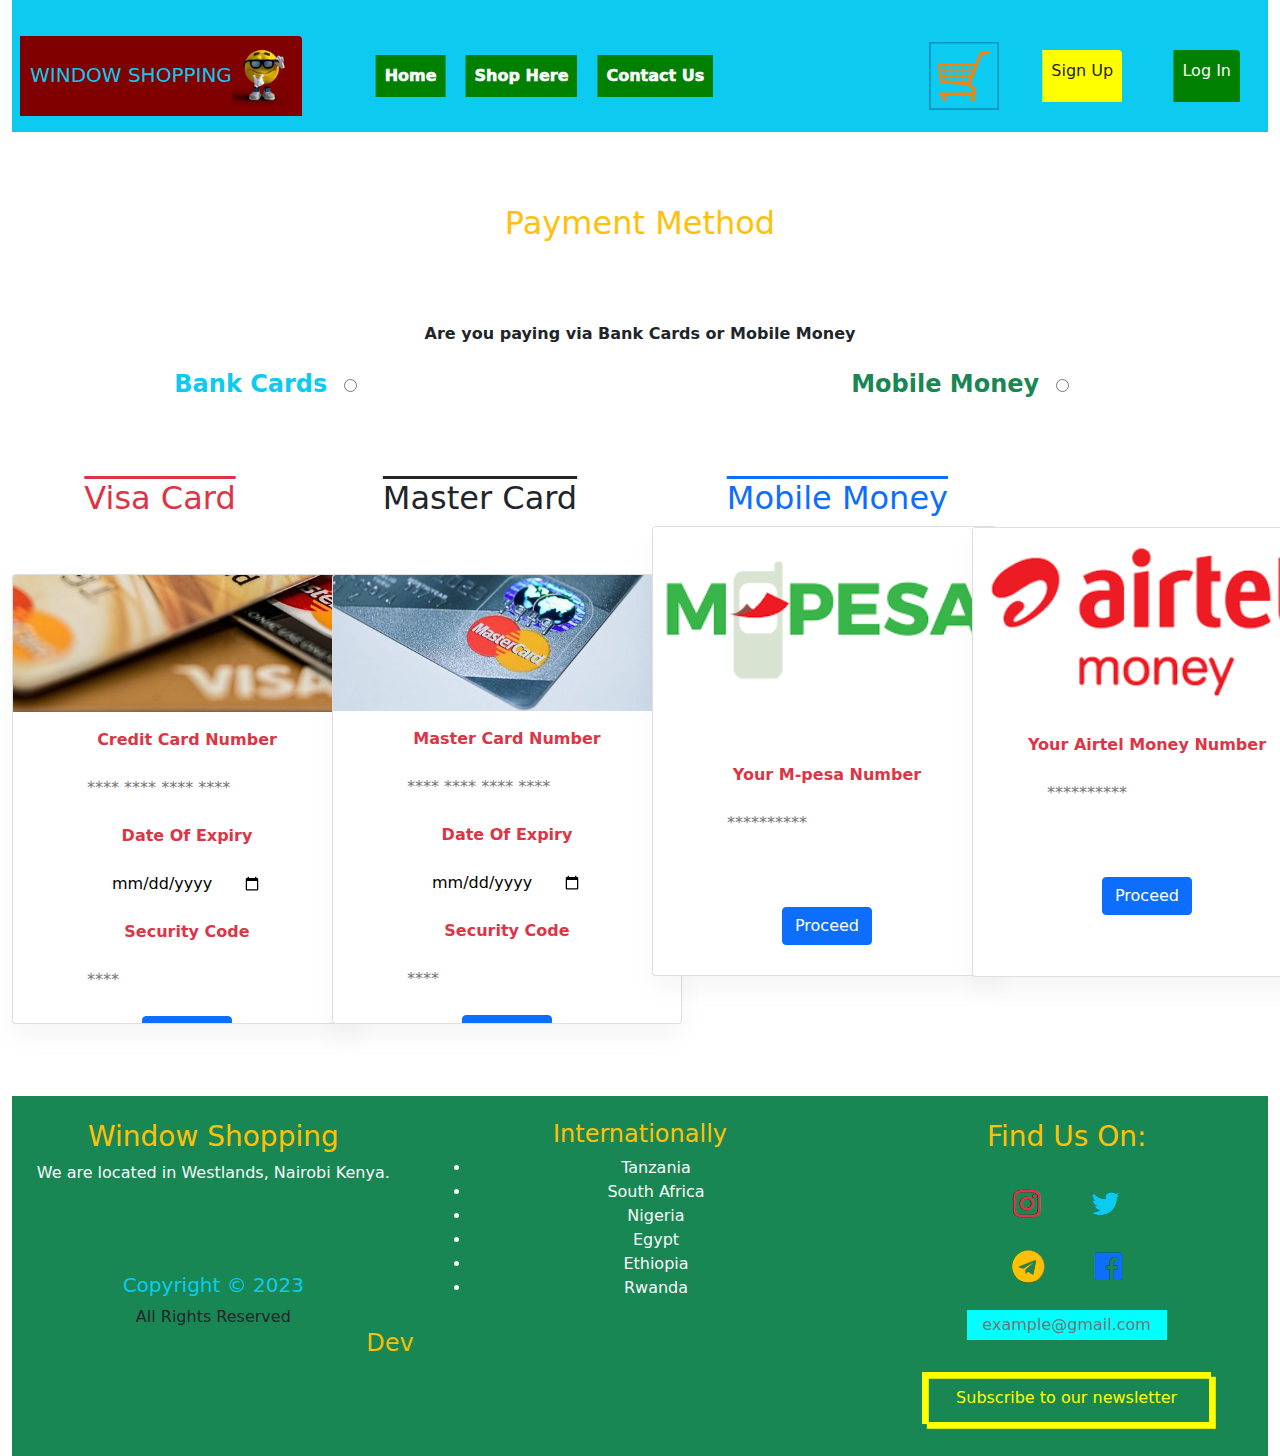
<file: windowshopping/payment.html>
﻿<!DOCTYPE html>
<html lang="en">
<head>
    <meta charset="UTF-8">
    <meta http-equiv="X-UA-Compatible" content="IE=edge">
    <meta name="viewport" content="width=device-width, initial-scale=1.0">
    <title>Payment</title>
    <link rel="icon" type="image/jpg" href="iMAGES/credit-card-3536349__340.jpg"/>
    <link rel="stylesheet" href="bootstrap/css/bootstrap.css">
    <script src="bootstrap/js/bootstrap.js"></script>
    <link rel="stylesheet" href="font-awesome/css/font-awesome.min.css">
    <link rel="stylesheet" href="style.css">
    <style>
        #proceed:hover{
            background-color:red;
            transition: background-color 2.5s;

        }
        .card:hover{
            background: aqua;
            height: fit-content;
            
        }
        #payment:hover{
            background: red;
            text-transform: uppercase;
            transition: background-color 3s;
            
        }
    </style>
</head>
<body>
    <div class="container-fluid">
        <section class="row">
            <div class="col-md-12">
                <div class="navbar navbar-expand-lg bg-info">
                    <a href="index.html" class="navbar-brand btn btn-danger p-2 m-2 hover-2 text-info" style="background: maroon;">WINDOW SHOPPING<img src="iMAGES/emoji-4827058__340.png" height="60px"></a>
                    <button class="navbar-toggler" data-bs-toggle="collapse" data-bs-target="#mynavbar">
                        <span class="navabr-toggler-icon"></span>☰

                    </button>
                    <div class="collapse navbar-collapse" id="mynavbar">
                        <div class="navbar-nav">
                            &nbsp;&nbsp;&nbsp;&nbsp;&nbsp;&nbsp;&nbsp;&nbsp;&nbsp;
                            <a href="index.html" class="nav-link text-light hover-2 " style=" font-weight: 1000; background: green;">Home</a>
                            <a href="shop.html" class="nav-link text-light hover-2" style=" font-weight: 1000; background: green;">Shop Here</a>
                            <a href="contactus.html" class="nav-link text-light hover-2" style=" font-weight: 1000; background: green;">Contact Us</a>




                        </div>
                        <div class="navbar-nav ms-auto">
                            <a href="cart.html" class="nav-link hover-2"><img src="iMAGES/shopping-cart-304843__340.webp" height="50px"></a>&nbsp;&nbsp;&nbsp;
                            <a href="signup.html" class="nav-link btn btn-warning text-dark m-2 hover-2" style="background: yellow;">Sign Up</a>&nbsp;&nbsp;&nbsp;
                            <a href="login.html" class="nav-link btn btn-success text-light m-2 hover-2" style="background: green;">Log In</a>



                        </div>

                    </div>

                </div>
            </div>
        </section>
        <br><br><br>
        <section>
            <div class="col-md-12 text-center">
                <h2 class="text-warning" id="payment">Payment Method</h2>
                <br><br><br>

                <b><label class="text-center">Are you paying via Bank Cards or Mobile Money</label></b><br><br>
                <section class="row">
                    <div class="col-md-6">
                       <h4> <b><label class="text-info">Bank Cards</label>&nbsp;&nbsp;<input type="radio" name="payment"> &nbsp;&nbsp;&nbsp;&nbsp;&nbsp;&nbsp;&nbsp;&nbsp;&nbsp;&nbsp;&nbsp;&nbsp;</b></h4>
    
                    </div>
                    <div class="col-md-6">
                        <h4><b><label class="text-center text-success">Mobile Money</label>&nbsp;&nbsp;<input type="radio" name="payment"></b></h4>
    
                    </div>

                </section>
                
                
                
            </div>
        </section>
        <br><br><br>
        <section class="row">
            <div class="col-md-3 text-center">
                
                <h2 class="text-danger" style="text-decoration:overline;">Visa Card</h2><br><br>
                <div class="card">
                    <img src="iMAGES/credit-card-1520400__340.jpg" width="310px" class="card-img-top">
                    <div class="card-body">
                        <b><label class="text-danger">Credit Card Number</label></b><br><br>
                        <input type="number" placeholder="**** **** **** ****"><br><br>
                        <b><label class="text-danger">Date Of Expiry</label></b><br><br>
                        <input type="date"><br><br>
                        <b><label class="text-danger">Security Code</label></b><br><br>
                        <input type="number" placeholder="****"><br><br>
                        <a href="payment 2.html" class="btn btn-primary pulse" id="proceed">Proceed</a><br><br><br>

                    </div>
                    

                </div>

                
               


            </div>
            <div class="col-md-3 text-center">
                <h2 class="text-dark" style="text-decoration:overline;">Master Card</h2><br><br>
                <div class="card">
                    <img src="iMAGES/plastic-card-1647376__340.jpg" width="310px" class="card-img-top">
                    <div class="card-body">
                        <b><label class="text-danger">Master Card Number</label></b><br><br>
                        <input type="number" placeholder="**** **** **** ****"><br><br>
                        <b><label class="text-danger">Date Of Expiry</label></b><br><br>
                        <input type="date"><br><br>
                        <b><label class="text-danger">Security Code</label></b><br><br>
                        <input type="number" placeholder="****"><br><br>
                        <a href="payment 2.html" class="btn btn-primary pulse" id="proceed">Proceed</a><br><br><br>

                    </div>
                    

                </div>

                


            </div>

            
            <div class="col-md-3 text-center">
                <h2 class="text-primary text-end" style="text-decoration:overline;">Mobile Money</h2>
                <div class="card">
                    <img src="iMAGES/download (2).png" width="310px" class="card-img-top">
                    <div class="card-body">
                        <b><label class="text-danger">Your M-pesa Number</label></b><br><br>
                        <input type="number" placeholder="**********"><br><br>
                        <br><br>
                        <a href="payment 3.html" class="btn btn-primary pulse" id="proceed">Proceed</a><br><br><br>

                    </div>
                    

                </div>



                


            </div>

            <div class="col-md-3 text-center">
                <br><br>
                <div class="card">
                    <img src="iMAGES/download (3).png" width="310px" class="card-img-top">
                    <div class="card-body">
                        <b><label class="text-danger">Your Airtel Money Number</label></b><br><br>
                        <input type="number" placeholder="**********"><br><br>
                        <br><br>
                        <a href="payment 3.html" class="btn btn-primary pulse" id="proceed">Proceed</a><br><br><br>

                    </div>
                    

                </div>
                


            </div>

        </section>
        <br><br><br>
        <section>
            <footer class="bg-success">
                <div class="row">
                    <div class="col-md-4 text-center">
                        <br>
                        <h3 class="text-warning">Window Shopping</h3>
                        <p class="text-light">We are located in Westlands, Nairobi Kenya.</p>
                        <br><br><br>
                        <h5 class="text-info">Copyright &copy; 2023</h5>
                        <h7 class="text-dark">All Rights Reserved</h7>
                        <marquee><h4 class="text-warning">Developed By: Elijah Kimani.</h4></marquee>
                        
                    </div>
                    <div class="col-md-4 text-center text-light">
                        <br>
                        <h4 class="text-warning">Internationally</h4>
                        <ul>
                            <li>Tanzania</li>
                            <li>South Africa</li>
                            <li>Nigeria</li>
                            <li>Egypt</li>
                            <li>Ethiopia</li>
                            <li>Rwanda</li>
                        </ul>

                    </div>
                    <br><br>
                    <div class="col-md-4 text-center text-warning">
                        <br>
                        <h3>Find Us On:</h3><br>
                        <a href="https://instagram.com/amigo._jr"><i class="fa fa-instagram fa-2x text-danger hover-3 raise" aria-hidden="true"></i></a>&nbsp;&nbsp;&nbsp;&nbsp;&nbsp;&nbsp;&nbsp;&nbsp;&nbsp;
                        <a href="https://twitter.com/theekimani"><i class="fa fa-twitter fa-2x text-info hover-3 raise" aria-hidden="true"></i></a><br><br>
                        <a href="https://t.me/AmigoJr"><i class="fa fa-telegram fa-2x text-warning hover-3 raise" aria-hidden="true"></i></a>&nbsp;&nbsp;&nbsp;&nbsp;&nbsp;&nbsp;&nbsp;&nbsp;&nbsp;
                        <a href="https://facebook.com"><i class="fa fa-facebook-official fa-2x text-primary hover-3 raise" aria-hidden="true"></i></a><br><br>
                        <input type="email" placeholder="example@gmail.com" class="raise text-center text-dark" style="height: 30px; background: aqua; width: 200px;"><br><br>
                        <button class="offset">Subscribe to our newsletter</button><br><br>
                    </div>
                </div>

            </footer>
        </section>

    </div>
</body>
</html>
</file>
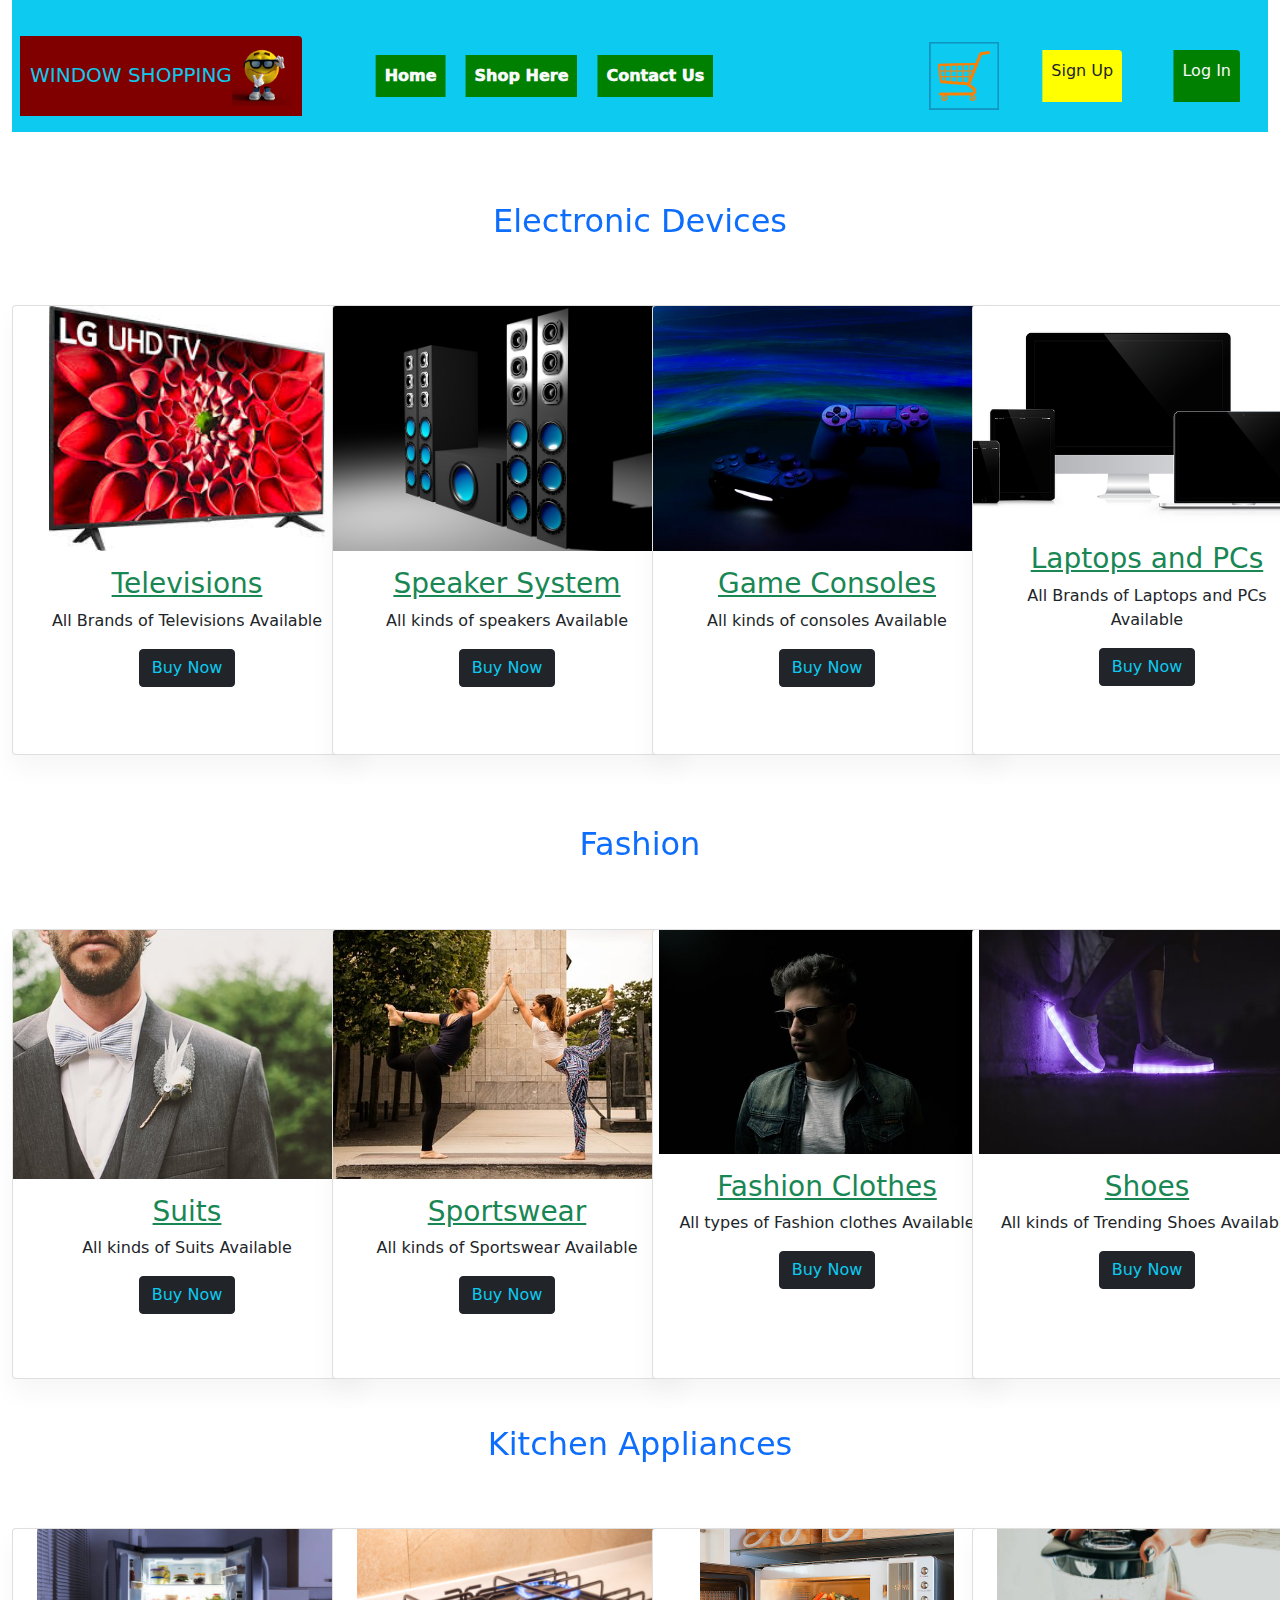
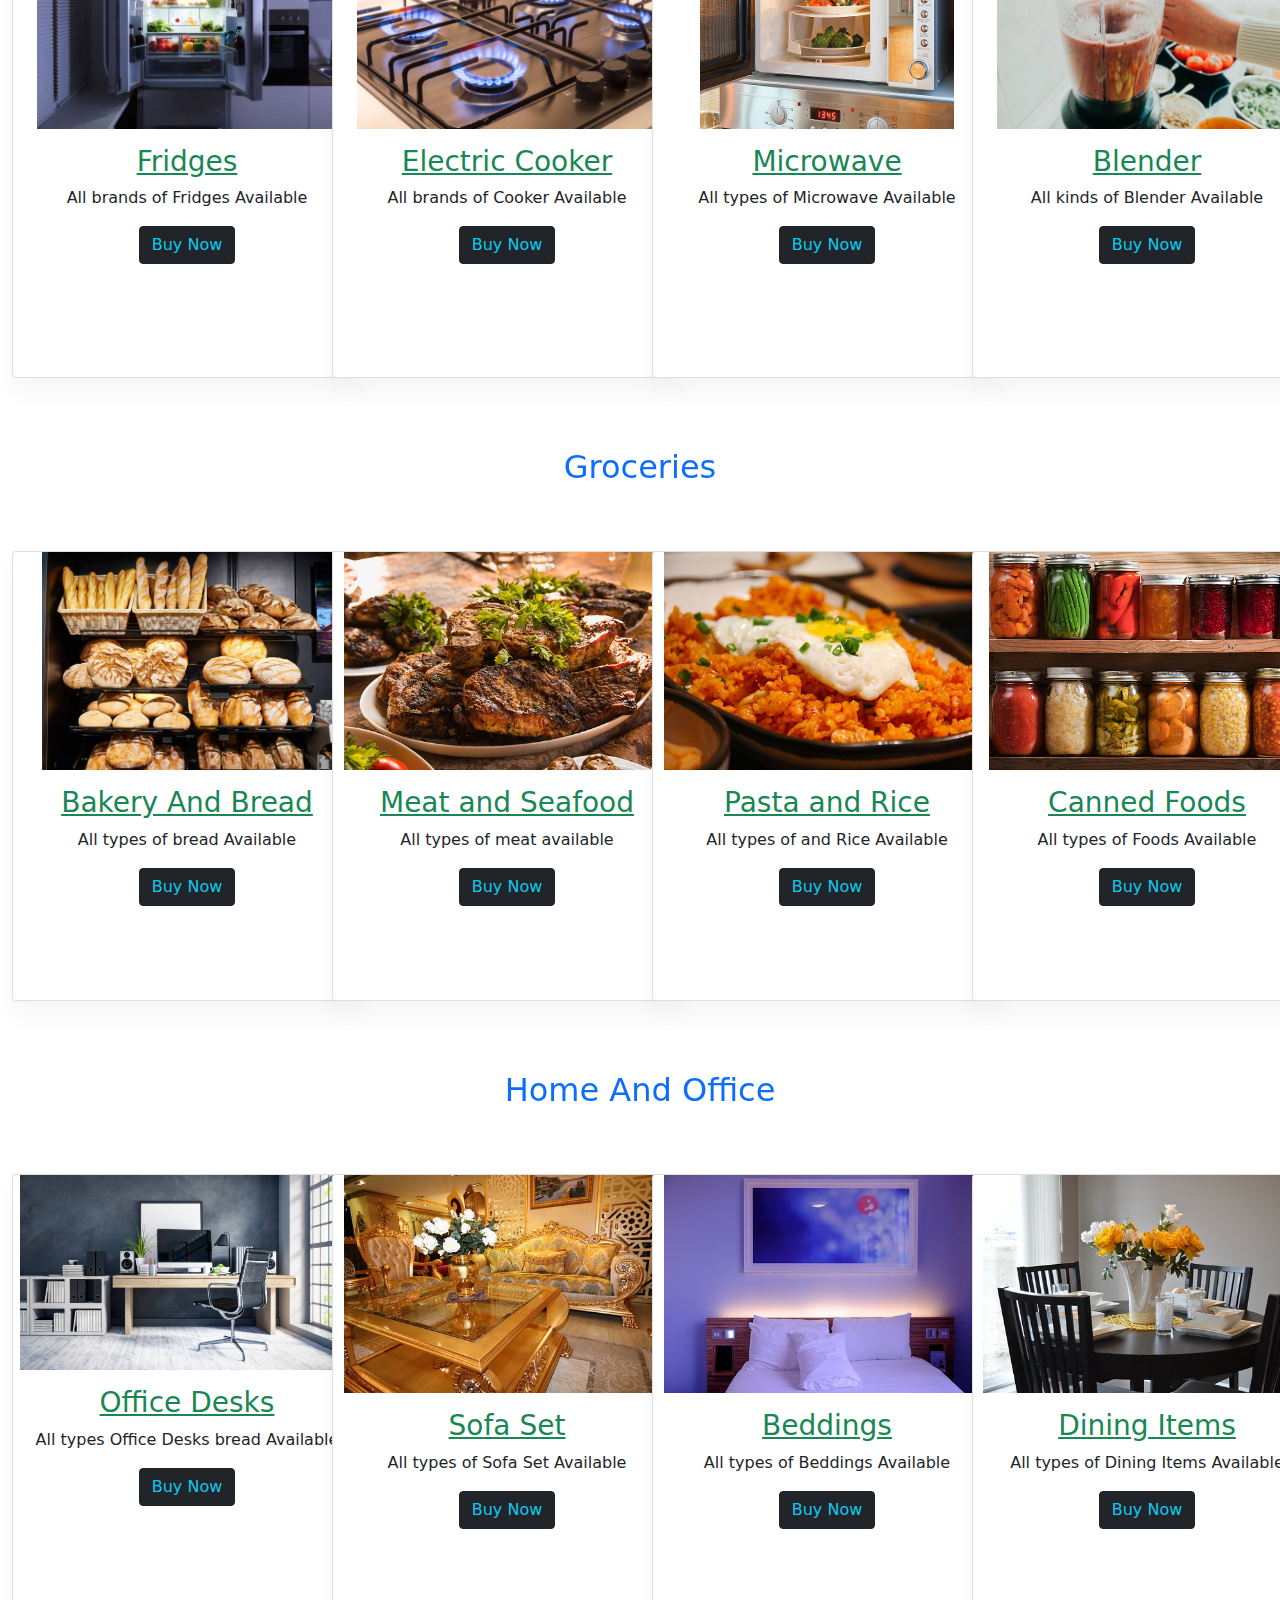
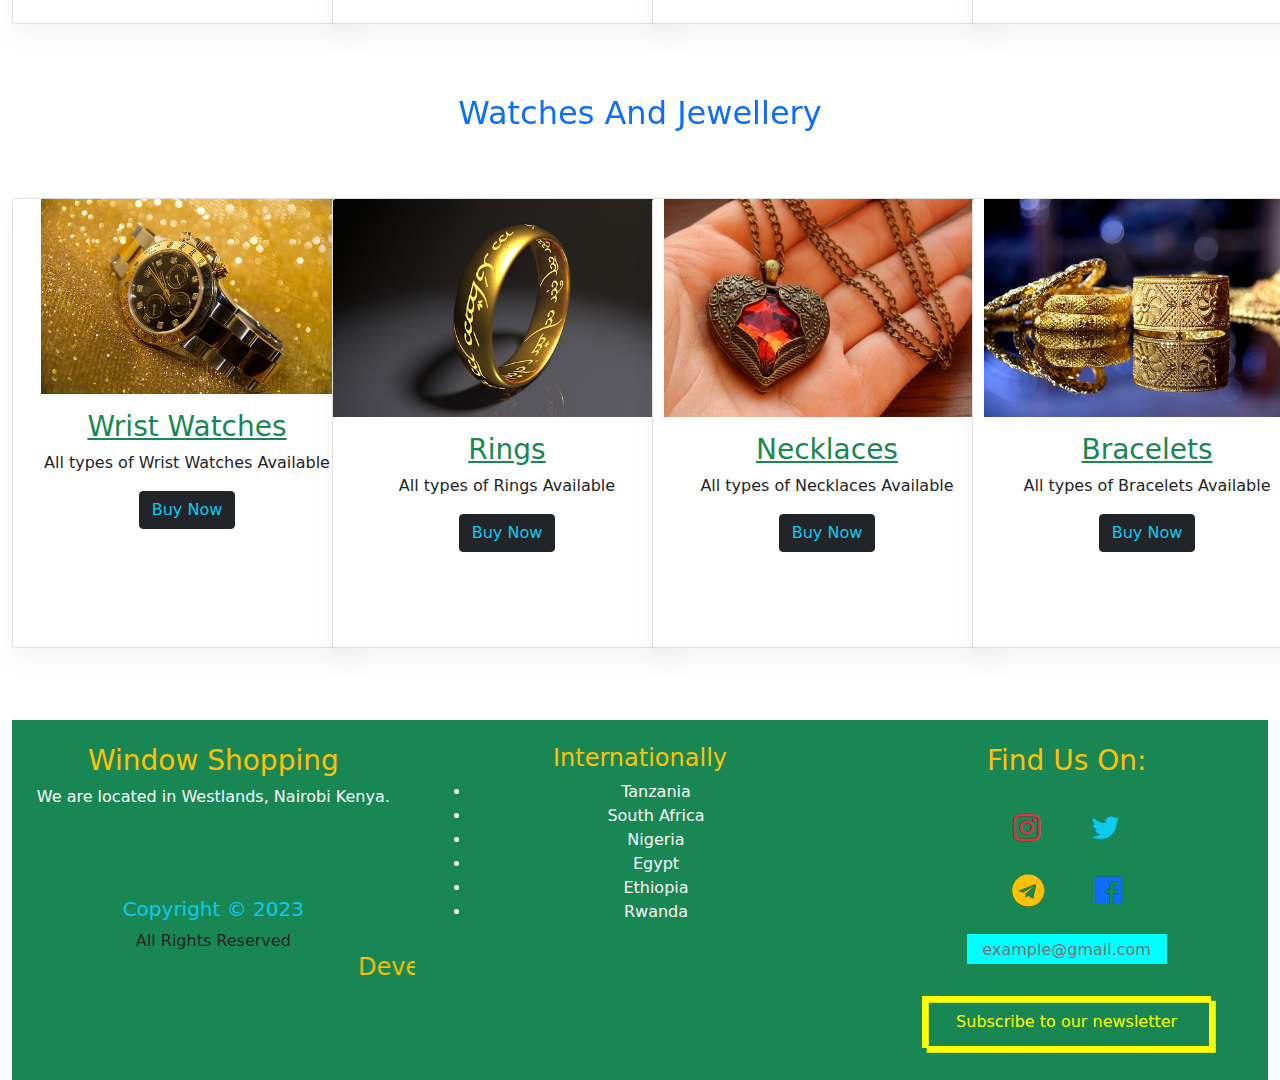
<file: windowshopping/shop.html>
<!DOCTYPE html>
<html lang="en">
<head>
    <meta charset="UTF-8">
    <meta http-equiv="X-UA-Compatible" content="IE=edge">
    <meta name="viewport" content="width=device-width, initial-scale=1.0">
    <title>Shop Here</title>
    <link rel="icon" type="image/webp" href="iMAGES/shopping-cart-309592__340.webp"/>
    <link rel="stylesheet" href="bootstrap/css/bootstrap.css">
    <script src="bootstrap/js/bootstrap.js"></script>
    <link rel="stylesheet" href="font-awesome/css/font-awesome.min.css">
    <link rel="stylesheet" href="style.css">
    <style>
        #buynow:hover{
            background-color:yellow;
            transition: background-color 1s;

        }
        
        .card:hover{
            background: aqua;
        }
    </style>
</head>
<body>
    <div class="container-fluid">
        <section class="row">
            <div class="col-md-12">
                <div class="navbar navbar-expand-lg bg-info">
                    <a href="index.html" class="navbar-brand btn btn-danger p-2 m-2 hover-2 text-info" style="background: maroon;">WINDOW SHOPPING<img src="iMAGES/emoji-4827058__340.png" height="60px"></a>
                    <button class="navbar-toggler" data-bs-toggle="collapse" data-bs-target="#mynavbar">
                        <span class="navabr-toggler-icon"></span>☰

                    </button>
                    <div class="collapse navbar-collapse" id="mynavbar">
                        <div class="navbar-nav">
                            &nbsp;&nbsp;&nbsp;&nbsp;&nbsp;&nbsp;&nbsp;&nbsp;&nbsp;
                            <a href="index.html" class="nav-link text-light hover-2 " style=" font-weight: 1000; background: green;">Home</a>
                            <a href="shop.html" class="nav-link text-light hover-2" style=" font-weight: 1000; background: green;">Shop Here</a>
                            <a href="contactus.html" class="nav-link text-light hover-2" style=" font-weight: 1000; background: green;">Contact Us</a>




                        </div>
                        <div class="navbar-nav ms-auto">
                            <a href="cart.html" class="nav-link hover-2"><img src="iMAGES/shopping-cart-304843__340.webp" height="50px"></a>&nbsp;&nbsp;&nbsp;
                            <a href="signup.html" class="nav-link btn btn-warning text-dark m-2 hover-2" style="background: yellow;">Sign Up</a>&nbsp;&nbsp;&nbsp;
                            <a href="login.html" class="nav-link btn btn-success text-light m-2 hover-2" style="background: green;">Log In</a>



                        </div>

                    </div>

                </div>
            </div>
        </section>

        <br><br><br>
        <h2 class="text-center text-primary hover-1" style="text-decoration: overline;" id="electronics">Electronic Devices</h2><br><br>
        <section class="row">
            <div class="col-md-3 text-center">
                <div class="card">
                    <img src="iMAGES/download4.jpeg" alt="Tv" height="245px">
                    <div class="card-body">
                        <div class="card-item">
                            <h3 class="card-title text-success" style="text-decoration: underline;">Televisions</h3>
                            <p class="card-text">All Brands of Televisions Available</p>
                            <a href="cart.html" class="btn btn-dark text-info" id="buynow">Buy Now</a>
                            

                        </div>
                        

                    </div>

                </div>

            </div>
            <div class="col-md-3 text-center">
                <div class="card">
                    <img src="iMAGES/electronics-1597389_960_720 (1).jpg" alt="speaker" height="245px">
                    <div class="card-body">
                        <div class="card-item">
                            <h3 class="card-title text-success" style="text-decoration: underline;">Speaker System</h3>
                            <p class="card-text">All kinds of speakers Available</p>
                            <a href="cart.html" class="btn btn-dark text-info" id="buynow">Buy Now</a>

                        </div>

                    </div>

                </div>

            </div>
            <div class="col-md-3 text-center">
                <div class="card">
                    <img src="iMAGES/game-console-6603120__340.jpg" alt="game" height="245px">
                    <div class="card-body">
                        <div class="card-item">
                            <h3 class="card-title text-success" style="text-decoration: underline;">Game Consoles</h3>
                            <p class="card-text">All kinds of consoles Available</p>
                            <a href="cart.html" class="btn btn-dark text-info" id="buynow">Buy Now</a>

                        </div>

                    </div>

                </div>

            </div>
            <div class="col-md-3 text-center">
                <div class="card">
                    <img src="iMAGES/imac-1999636__340.webp" alt="pc" height="220px">
                    <div class="card-body">
                        <div class="card-item">
                            <h3 class="card-title text-success" style="text-decoration: underline;">Laptops and PCs</h3>
                            <p class="card-text">All Brands of Laptops and PCs Available</p>
                            <a href="cart.html" class="btn btn-dark text-info" id="buynow">Buy Now</a>

                        </div>

                    </div>

                </div>

            </div>


        </section>
        <br><br><br>
        <h2 class="text-center text-primary hover-1" style="text-decoration: overline;" id="fashion">Fashion</h2><br><br>
        <section class="row">
            <div class="col-md-3 text-center">
                <div class="card">
                    <img src="iMAGES/groom-1850932__340.jpg" alt="Siut" height="249px">
                    <div class="card-body">
                        <div class="card-item">
                            <h3 class="card-title text-success" style="text-decoration: underline;">Suits</h3>
                            <p class="card-text">All kinds of Suits Available</p>
                            <a href="cart.html" class="btn btn-dark text-info" id="buynow">Buy Now</a>

                        </div>

                    </div>

                </div>

            </div>
            <div class="col-md-3 text-center">
                <div class="card">
                    <img src="iMAGES/yoga-2648581__340.jpg" alt="Sportswear" height="249px">
                    <div class="card-body">
                        <div class="card-item">
                            <h3 class="card-title text-success" style="text-decoration: underline;">Sportswear</h3>
                            <p class="card-text">All kinds of Sportswear Available</p>
                            <a href="cart.html" class="btn btn-dark text-info" id="buynow">Buy Now</a>

                        </div>

                    </div>

                </div>

            </div>
            <div class="col-md-3 text-center">
                <div class="card">
                    <img src="iMAGES/man-2178721__340.jpg" alt="Fashion" height="224px">
                    <div class="card-body">
                        <div class="card-item">
                            <h3 class="card-title text-success" style="text-decoration: underline;">Fashion Clothes</h3>
                            <p class="card-text">All types of Fashion clothes Available</p>
                            <a href="cart.html" class="btn btn-dark text-info" id="buynow">Buy Now</a>

                        </div>

                    </div>

                </div>

            </div>
            <div class="col-md-3 text-center">
                <div class="card">
                    <img src="iMAGES/shoes-2425122__340.jpg" alt="Lg Tv" height="224px">
                    <div class="card-body">
                        <div class="card-item">
                            <h3 class="card-title text-success" style="text-decoration: underline;">Shoes</h3>
                            <p class="card-text">All kinds of Trending Shoes Available</p>
                            <a href="cart.html" class="btn btn-dark text-info" id="buynow">Buy Now</a>

                        </div>

                    </div>

                </div>

            </div>


        </section>
        <br><br>
        <h2 class="text-center text-primary hover-1" style="text-decoration: overline;" id="Kitchen">Kitchen Appliances</h2><br><br>
        <section class="row">
            <div class="col-md-3 text-center">
                <div class="card">
                    <img src="iMAGES/istockphoto-928066156-612x612.jpg" alt="microwave" height="200px">
                    <div class="card-body">
                        <div class="card-item">
                            <h3 class="card-title text-success" style="text-decoration: underline;">Fridges</h3>
                            <p class="card-text">All brands of Fridges Available</p>
                            <a href="cart.html" class="btn btn-dark text-info" id="buynow">Buy Now</a>

                        </div>

                    </div>

                </div>

            </div>
            <div class="col-md-3 text-center">
                <div class="card">
                    <img src="iMAGES/istockphoto-1144628221-612x612.jpg" alt="cooker" height="200px">
                    <div class="card-body">
                        <div class="card-item">
                            <h3 class="card-title text-success" style="text-decoration: underline;">Electric Cooker</h3>
                            <p class="card-text">All brands of Cooker Available</p>
                            <a href="cart.html" class="btn btn-dark text-info" id="buynow">Buy Now</a>

                        </div>

                    </div>

                </div>

            </div>
            <div class="col-md-3 text-center">
                <div class="card">
                    <img src="iMAGES/istockphoto-476400183-612x612.jpg" alt="microwave" height="200px">
                    <div class="card-body">
                        <div class="card-item">
                            <h3 class="card-title text-success" style="text-decoration: underline;">Microwave</h3>
                            <p class="card-text">All types of Microwave Available</p>
                            <a href="cart.html" class="btn btn-dark text-info" id="buynow">Buy Now</a>

                        </div>

                    </div>

                </div>

            </div>
            <div class="col-md-3 text-center">
                <div class="card">
                    <img src="iMAGES/istockphoto-1204176449-612x612.jpg" alt="Blender" height="200px">
                    <div class="card-body">
                        <div class="card-item">
                            <h3 class="card-title text-success" style="text-decoration: underline;">Blender</h3>
                            <p class="card-text">All kinds of Blender Available</p>
                            <a href="cart.html" class="btn btn-dark text-info" id="buynow">Buy Now</a>

                        </div>

                    </div>

                </div>

            </div>


        </section>
        <br><br><br>
        <h2 class="text-center text-primary hover-1" style="text-decoration: overline;" id="grocery">Groceries</h2><br><br>
        <section class="row">
            <div class="col-md-3 text-center">
                <div class="card">
                    <img src="iMAGES/istockphoto-663898216-612x612.jpg" alt="bread" height="218px">
                    <div class="card-body">
                        <div class="card-item">
                            <h3 class="card-title text-success" style="text-decoration: underline;">Bakery And Bread</h3>
                            <p class="card-text">All types of bread Available</p>
                            <a href="cart.html" class="btn btn-dark text-info" id="buynow">Buy Now</a>

                        </div>

                    </div>

                </div>

            </div>
            <div class="col-md-3 text-center">
                <div class="card">
                    <img src="iMAGES/meat-1155132__340.jpg" alt="meat" height="218px">
                    <div class="card-body">
                        <div class="card-item">
                            <h3 class="card-title text-success" style="text-decoration: underline;">Meat and Seafood</h3>
                            <p class="card-text">All types of meat available</p>
                            <a href="cart.html" class="btn btn-dark text-info" id="buynow">Buy Now</a>

                        </div>

                    </div>

                </div>

            </div>
            <div class="col-md-3 text-center">
                <div class="card">
                    <img src="iMAGES/kimchi-fried-rice-241051__340.jpg" alt="rice" height="218px">
                    <div class="card-body">
                        <div class="card-item">
                            <h3 class="card-title text-success" style="text-decoration: underline;">Pasta and Rice</h3>
                            <p class="card-text">All types of and Rice Available</p>
                            <a href="cart.html" class="btn btn-dark text-info" id="buynow">Buy Now</a>

                        </div>

                    </div>

                </div>

            </div>
            <div class="col-md-3 text-center">
                <div class="card">
                    <img src="iMAGES/istockphoto-185065365-612x612.jpg" alt="canned" height="218px">
                    <div class="card-body">
                        <div class="card-item">
                            <h3 class="card-title text-success" style="text-decoration: underline;">Canned Foods</h3>
                            <p class="card-text">All types of Foods Available</p>
                            <a href="cart.html" class="btn btn-dark text-info" id="buynow">Buy Now</a>

                        </div>

                    </div>

                </div>

            </div>


        </section>
        <br><br><br>
        <h2 class="text-center text-primary hover-1" style="text-decoration: overline;" id="home">Home And Office</h2><br><br>
        <section class="row">
            <div class="col-md-3 text-center">
                <div class="card">
                    <img src="iMAGES/istockphoto-1257975650-612x612.jpg" alt="office" height="195px">
                    <div class="card-body">
                        <div class="card-item">
                            <h3 class="card-title text-success" style="text-decoration: underline;">Office Desks</h3>
                            <p class="card-text">All types Office Desks bread Available</p>
                            <a href="cart.html" class="btn btn-dark text-info" id="buynow">Buy Now</a>

                        </div>

                    </div>

                </div>

            </div>
            <div class="col-md-3 text-center">
                <div class="card">
                    <img src="iMAGES/assortments-to-2094359__340.jpg" alt="sofa" height="218px">
                    <div class="card-body">
                        <div class="card-item">
                            <h3 class="card-title text-success" style="text-decoration: underline;">Sofa Set</h3>
                            <p class="card-text">All types of Sofa Set Available</p>
                            <a href="cart.html" class="btn btn-dark text-info" id="buynow">Buy Now</a>

                        </div>

                    </div>

                </div>

            </div>
            <div class="col-md-3 text-center">
                <div class="card">
                    <img src="iMAGES/bedroom-1285156__340.jpg" alt="bedding" height="218px">
                    <div class="card-body">
                        <div class="card-item">
                            <h3 class="card-title text-success" style="text-decoration: underline;">Beddings</h3>
                            <p class="card-text">All types of Beddings Available</p>
                            <a href="cart.html" class="btn btn-dark text-info" id="buynow">Buy Now</a>

                        </div>

                    </div>

                </div>

            </div>
            <div class="col-md-3 text-center">
                <div class="card">
                    <img src="iMAGES/dining-table-1348717__340.jpg" alt="dining" height="218px">
                    <div class="card-body">
                        <div class="card-item">
                            <h3 class="card-title text-success" style="text-decoration: underline;">Dining Items</h3>
                            <p class="card-text">All types of Dining Items Available</p>
                            <a href="cart.html" class="btn btn-dark text-info" id="buynow">Buy Now</a>

                        </div>

                    </div>

                </div>

            </div>


        </section>
        <br><br><br>
        <h2 class="text-center text-primary hover-1" style="text-decoration: overline;" id="watch">Watches And Jewellery</h2><br><br>
        <section class="row">
            <div class="col-md-3 text-center">
                <div class="card">
                    <img src="iMAGES/clock-3005574__340.jpg" alt="watch" height="195px">
                    <div class="card-body">
                        <div class="card-item">
                            <h3 class="card-title text-success" style="text-decoration: underline;">Wrist Watches</h3>
                            <p class="card-text">All types of Wrist Watches Available</p>
                            <a href="cart.html" class="btn btn-dark text-info" id="buynow">Buy Now</a>

                        </div>

                    </div>

                </div>

            </div>
            <div class="col-md-3 text-center">
                <div class="card">
                    <img src="iMAGES/ring-1671094__340.jpg" alt="ring" height="218px">
                    <div class="card-body">
                        <div class="card-item">
                            <h3 class="card-title text-success" style="text-decoration: underline;">Rings</h3>
                            <p class="card-text">All types of Rings Available</p>
                            <a href="cart.html" class="btn btn-dark text-info" id="buynow">Buy Now</a>

                        </div>

                    </div>

                </div>

            </div>
            <div class="col-md-3 text-center">
                <div class="card">
                    <img src="iMAGES/necklace-with-winged-heart-2900736__340.jpg" alt="necklace" height="218px">
                    <div class="card-body">
                        <div class="card-item">
                            <h3 class="card-title text-success" style="text-decoration: underline;">Necklaces</h3>
                            <p class="card-text">All types of Necklaces Available</p>
                            <a href="cart.html" class="btn btn-dark text-info" id="buynow">Buy Now</a>

                        </div>

                    </div>

                </div>

            </div>
            <div class="col-md-3 text-center">
                <div class="card">
                    <img src="iMAGES/gold-3184582__340.jpg" alt="bracelet" height="218px">
                    <div class="card-body">
                        <div class="card-item">
                            <h3 class="card-title text-success" style="text-decoration: underline;">Bracelets</h3>
                            <p class="card-text">All types of Bracelets Available</p>
                            <a href="cart.html" class="btn btn-dark text-info" id="buynow">Buy Now</a>

                        </div>

                    </div>

                </div>

            </div>


        </section>
        <br><br><br>
        <section>
            <footer class="bg-success">
                <div class="row">
                    <div class="col-md-4 text-center">
                        <br>
                        <h3 class="text-warning">Window Shopping</h3>
                        <p class="text-light">We are located in Westlands, Nairobi Kenya.</p>
                        <br><br><br>
                        <h5 class="text-info">Copyright &copy; 2023</h5>
                        <h7 class="text-dark">All Rights Reserved</h7>
                        <marquee><h4 class="text-warning">Developed By: Elijah Kimani</h4></marquee>
                        
                    </div>
                    <div class="col-md-4 text-center text-light">
                        <br>
                        <h4 class="text-warning">Internationally</h4>
                        <ul>
                            <li>Tanzania</li>
                            <li>South Africa</li>
                            <li>Nigeria</li>
                            <li>Egypt</li>
                            <li>Ethiopia</li>
                            <li>Rwanda</li>
                        </ul>

                    </div>
                    <br><br>
                    <div class="col-md-4 text-center text-warning">
                        <br>
                        <h3>Find Us On:</h3><br>
                        <a href="https://instagram.com/amigo._jr"><i class="fa fa-instagram fa-2x text-danger hover-3 raise" aria-hidden="true"></i></a>&nbsp;&nbsp;&nbsp;&nbsp;&nbsp;&nbsp;&nbsp;&nbsp;&nbsp;
                        <a href="https://twitter.com/theekimani"><i class="fa fa-twitter fa-2x text-info hover-3 raise" aria-hidden="true"></i></a><br><br>
                        <a href="https://t.me/AmigoJr"><i class="fa fa-telegram fa-2x text-warning hover-3 raise" aria-hidden="true"></i></a>&nbsp;&nbsp;&nbsp;&nbsp;&nbsp;&nbsp;&nbsp;&nbsp;&nbsp;
                        <a href="https://facebook.com"><i class="fa fa-facebook-official fa-2x text-primary hover-3 raise" aria-hidden="true"></i></a><br><br>
                        <input type="email" placeholder="example@gmail.com" class="raise text-center text-dark" style="height: 30px; background: aqua; width: 200px;"><br><br>
                        <button class="offset">Subscribe to our newsletter</button><br><br>
                    </div>
                </div>

            </footer>
        </section>      
    </div>
    


</body>
</html>
</file>
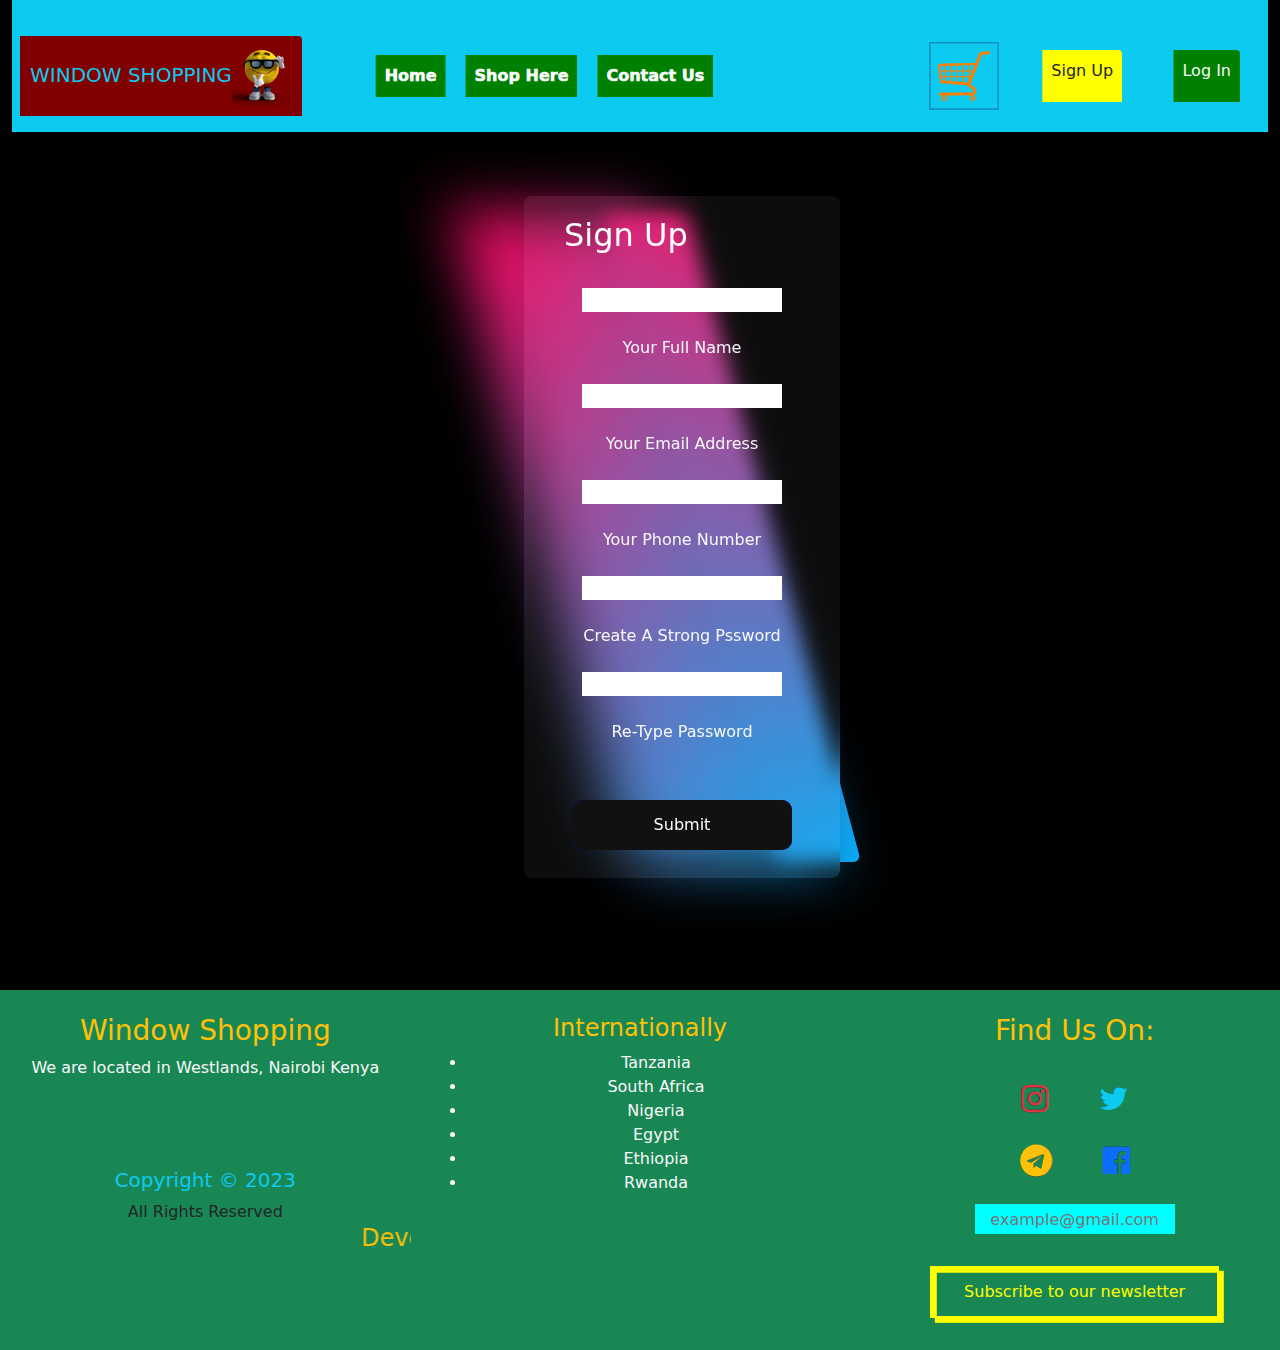
<file: windowshopping/signup.html>
﻿<!DOCTYPE html>
<html lang="en">
<head>
    <meta charset="UTF-8">
    <meta http-equiv="X-UA-Compatible" content="IE=edge">
    <meta name="viewport" content="width=device-width, initial-scale=1.0">
    <title>Sign Up</title>
    <link rel="icon" type="image/jpg" href="iMAGES/istockphoto-1226883131-170667a.jpg"/>
    <link rel="stylesheet" href="bootstrap/css/bootstrap.css">
    <script src="bootstrap/js/bootstrap.js"></script>
    <link rel="stylesheet" href="font-awesome/css/font-awesome.min.css">
    <link rel="stylesheet" href="style.css">
    <style>
        body{
            background: black;
        }
    </style>
</head>
<body>
    <div class="container-fluid">
        <section class="row">
            <div class="col-md-12">
                <div class="navbar navbar-expand-lg bg-info">
                    <a href="index.html" class="navbar-brand btn btn-danger p-2 m-2 hover-2 text-info" style="background: maroon;">WINDOW SHOPPING<img src="iMAGES/emoji-4827058__340.png" height="60px"></a>
                    <button class="navbar-toggler" data-bs-toggle="collapse" data-bs-target="#mynavbar">
                        <span class="navabr-toggler-icon"></span>☰

                    </button>
                    <div class="collapse navbar-collapse" id="mynavbar">
                        <div class="navbar-nav">
                            &nbsp;&nbsp;&nbsp;&nbsp;&nbsp;&nbsp;&nbsp;&nbsp;&nbsp;
                            <a href="index.html" class="nav-link text-light hover-2 " style=" font-weight: 1000; background: green;">Home</a>
                            <a href="shop.html" class="nav-link text-light hover-2" style=" font-weight: 1000; background: green;">Shop Here</a>
                            <a href="contactus.html" class="nav-link text-light hover-2" style=" font-weight: 1000; background: green;">Contact Us</a>




                        </div>
                        <div class="navbar-nav ms-auto">
                            <a href="cart.html" class="nav-link hover-2"><img src="iMAGES/shopping-cart-304843__340.webp" height="50px"></a>&nbsp;&nbsp;&nbsp;
                            <a href="signup.html" class="nav-link btn btn-warning text-dark m-2 hover-2" style="background: yellow;">Sign Up</a>&nbsp;&nbsp;&nbsp;
                            <a href="login.html" class="nav-link btn btn-success text-light m-2 hover-2" style="background: green;">Log In</a>



                        </div>

                    </div>

                </div>
            </div>
        </section>

        <div class="container">
            <div >
                <span></span>
                <div class="content">
                  
                </div>
              </div>
            
        <div class="box">
            <span></span>
            <div class="content">
              <h2>Sign Up</h2><br>


                <form class="text-center">
                    <fieldset>
                        
                        <input type="text"><br><br><label class="text-light">Your Full Name</label><br><br>
                        <input type="email"><br><br><label class="text-light">Your Email Address</label><br><br>
                        <input type="tel"><br><br><label class="text-light">Your Phone Number</label><br><br>
                        <input type="password"><br><br><label class="text-light">Create A Strong Pssword</label><br><br>
                        <input type="password"><br><br><label class="text-light">Re-Type Password</label><br><br>
                        &nbsp;&nbsp;&nbsp;&nbsp;&nbsp;&nbsp;&nbsp;&nbsp;
                        <button class="btn-primary glow-on-hover">Submit</button>

                    </fieldset>

                </form>
            </div>
        </div>
          </div>
      </div>

        <br><br>
        <section>
            <footer class="bg-success">
                <div class="row">
                    <div class="col-md-4 text-center">
                        <br>
                        <h3 class="text-warning">Window Shopping</h3>
                        <p class="text-light">We are located in Westlands, Nairobi Kenya</p>
                        <br><br><br>
                        <h5 class="text-info">Copyright &copy; 2023</h5>
                        <h7 class="text-dark">All Rights Reserved</h7>
                        <marquee><h4 class="text-warning">Developed By: Elijah Kimani</h4></marquee>
                        
                    </div>
                    <div class="col-md-4 text-center text-light">
                        <br>
                        <h4 class="text-warning">Internationally</h4>
                        <ul>
                            <li>Tanzania</li>
                            <li>South Africa</li>
                            <li>Nigeria</li>
                            <li>Egypt</li>
                            <li>Ethiopia</li>
                            <li>Rwanda</li>
                        </ul>

                    </div>
                    <br><br>
                    <div class="col-md-4 text-center text-warning">
                        <br>
                        <h3>Find Us On:</h3><br>
                        <a href="https://instagram.com/amigo._jr"><i class="fa fa-instagram fa-2x text-danger hover-3 raise" aria-hidden="true"></i></a>&nbsp;&nbsp;&nbsp;&nbsp;&nbsp;&nbsp;&nbsp;&nbsp;&nbsp;
                        <a href="https://twitter.com/theekimani"><i class="fa fa-twitter fa-2x text-info hover-3 raise" aria-hidden="true"></i></a><br><br>
                        <a href="https://t.me/AmigoJr"><i class="fa fa-telegram fa-2x text-warning hover-3 raise" aria-hidden="true"></i></a>&nbsp;&nbsp;&nbsp;&nbsp;&nbsp;&nbsp;&nbsp;&nbsp;&nbsp;
                        <a href="https://facebook.com"><i class="fa fa-facebook-official fa-2x text-primary hover-3 raise" aria-hidden="true"></i></a><br><br>
                        <input type="email" placeholder="example@gmail.com" class="raise text-center text-dark" style="height: 30px; background: aqua; width: 200px;"><br><br>
                        <button class="offset">Subscribe to our newsletter</button><br><br>
                        
                    </div>
                </div>

            </footer>
        </section>
    </div>
</body>
</html>
</file>
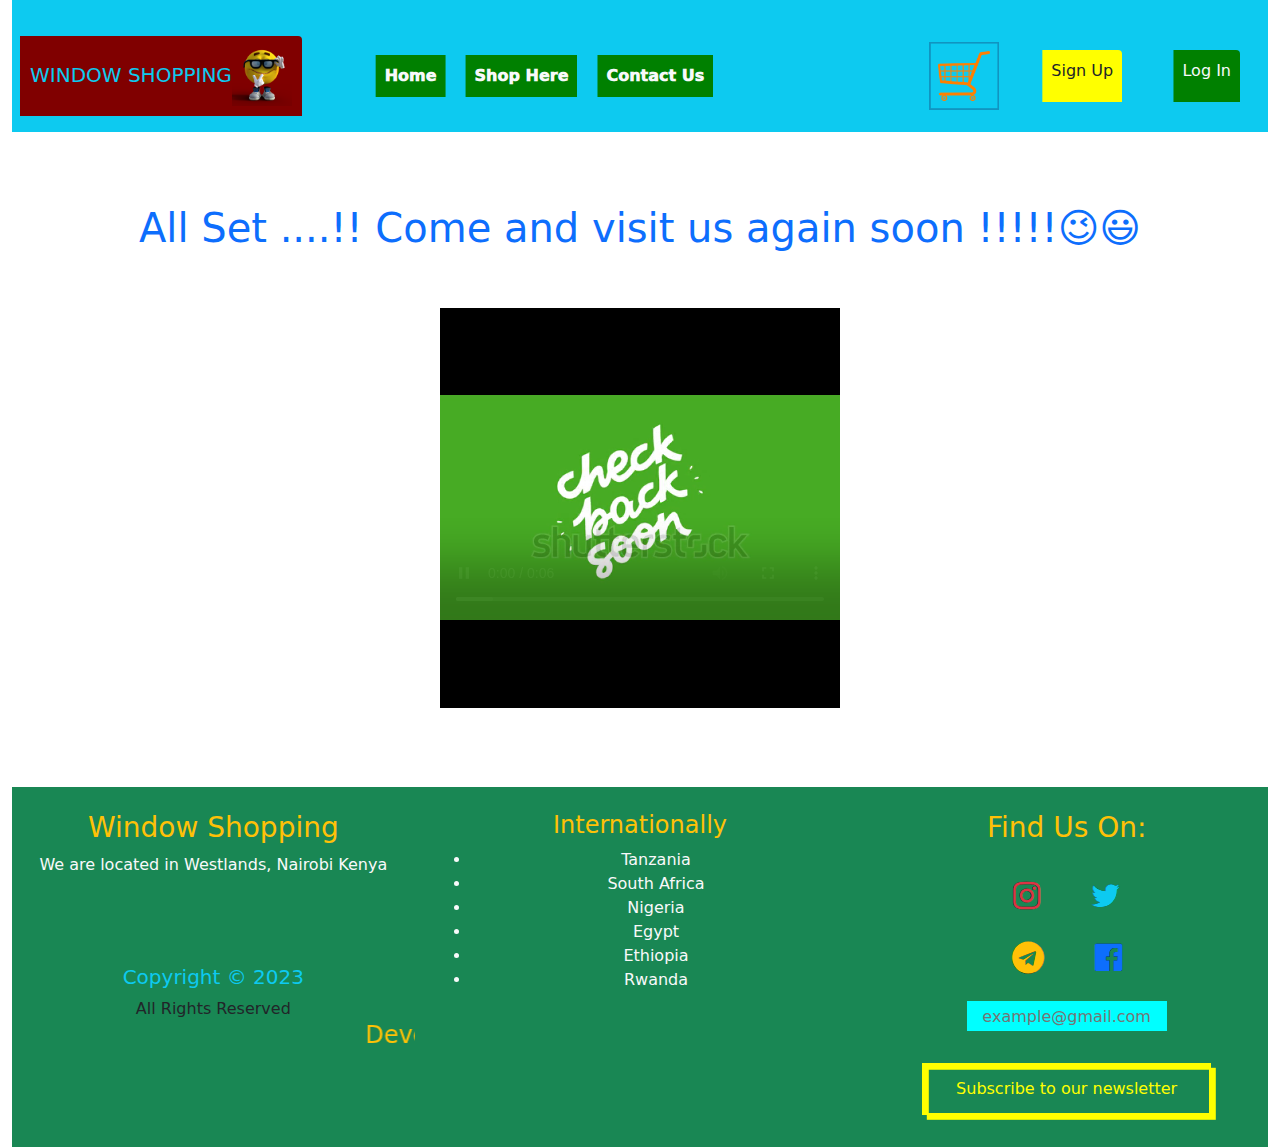
<file: windowshopping/thankyou.html>
﻿<!DOCTYPE html>
<html lang="en">
<head>
    <meta charset="UTF-8">
    <meta http-equiv="X-UA-Compatible" content="IE=edge">
    <meta name="viewport" content="width=device-width, initial-scale=1.0">
    <title>Thank You</title>
    <link rel="icon" type="image/png" href="iMAGES/emoji-4827058__340.png"/>
    <link rel="stylesheet" href="bootstrap/css/bootstrap.css">
    <script src="bootstrap/js/bootstrap.js"></script>
    <link rel="stylesheet" href="font-awesome/css/font-awesome.min.css">
    <link rel="stylesheet" href="style.css">
</head>
<body>
    <div class="container-fluid">
        <section class="row">
            <div class="col-md-12">
                <div class="navbar navbar-expand-lg bg-info">
                    <a href="index.html" class="navbar-brand btn btn-danger p-2 m-2 hover-2 text-info" style="background: maroon;">WINDOW SHOPPING<img src="iMAGES/emoji-4827058__340.png" height="60px"></a>
                    <button class="navbar-toggler" data-bs-toggle="collapse" data-bs-target="#mynavbar">
                        <span class="navabr-toggler-icon"></span>☰

                    </button>
                    <div class="collapse navbar-collapse" id="mynavbar">
                        <div class="navbar-nav">
                            &nbsp;&nbsp;&nbsp;&nbsp;&nbsp;&nbsp;&nbsp;&nbsp;&nbsp;
                            <a href="index.html" class="nav-link text-light hover-2 " style=" font-weight: 1000; background: green;">Home</a>
                            <a href="shop.html" class="nav-link text-light hover-2" style=" font-weight: 1000; background: green;">Shop Here</a>
                            <a href="contactus.html" class="nav-link text-light hover-2" style=" font-weight: 1000; background: green;">Contact Us</a>




                        </div>
                        <div class="navbar-nav ms-auto">
                            <a href="cart.html" class="nav-link hover-2"><img src="iMAGES/shopping-cart-304843__340.webp" height="50px"></a>&nbsp;&nbsp;&nbsp;
                            <a href="signup.html" class="nav-link btn btn-warning text-dark m-2 hover-2" style="background: yellow;">Sign Up</a>&nbsp;&nbsp;&nbsp;
                            <a href="login.html" class="nav-link btn btn-success text-light m-2 hover-2" style="background: green;">Log In</a>



                        </div>

                    </div>

                </div>
            </div>
        </section>



        <section class="row">
            <div class="col-md-12 text-center text-primary">
                <br><br><br>
                <h1 style="text-decoration:wavy;">All Set ....!! Come and visit us again soon !!!!!😉😃</h1>
                <br><br>
                <iframe src="Video/stock-footage-white-hand-drawn-lettering-inscription-check-back-soon-animated-web-phrase-calling-return-to-page.webm" height="400px" width="400px"></iframe>


            </div>
        </section>


        <br><br><br>
        <section>
            <footer class="bg-success">
                <div class="row">
                    <div class="col-md-4 text-center">
                        <br>
                        <h3 class="text-warning">Window Shopping</h3>
                        <p class="text-light">We are located in Westlands, Nairobi Kenya</p>
                        <br><br><br>
                        <h5 class="text-info">Copyright &copy; 2023</h5>
                        <h7 class="text-dark">All Rights Reserved</h7>
                        <marquee><h4 class="text-warning">Developed By: Elijah Kimani.</h4></marquee>
                        
                    </div>
                    <div class="col-md-4 text-center text-light">
                        <br>
                        <h4 class="text-warning">Internationally</h4>
                        <ul>
                            <li>Tanzania</li>
                            <li>South Africa</li>
                            <li>Nigeria</li>
                            <li>Egypt</li>
                            <li>Ethiopia</li>
                            <li>Rwanda</li>
                        </ul>

                    </div>
                    <br><br>
                    <div class="col-md-4 text-center text-warning">
                        <br>
                        <h3>Find Us On:</h3><br>
                        <a href="https://instagram.com/amigo._jr"><i class="fa fa-instagram fa-2x text-danger hover-3 raise" aria-hidden="true"></i></a>&nbsp;&nbsp;&nbsp;&nbsp;&nbsp;&nbsp;&nbsp;&nbsp;&nbsp;
                        <a href="https://twitter.com/theekimani"><i class="fa fa-twitter fa-2x text-info hover-3 raise" aria-hidden="true"></i></a><br><br>
                        <a href="https://t.me/AmigoJr"><i class="fa fa-telegram fa-2x text-warning hover-3 raise" aria-hidden="true"></i></a>&nbsp;&nbsp;&nbsp;&nbsp;&nbsp;&nbsp;&nbsp;&nbsp;&nbsp;
                        <a href="https://facebook.com"><i class="fa fa-facebook-official fa-2x text-primary hover-3 raise" aria-hidden="true"></i></a><br><br>
                        <input type="email" placeholder="example@gmail.com" class="raise text-center text-dark" style="height: 30px; background: aqua; width: 200px;"><br><br>
                        <button class="offset">Subscribe to our newsletter</button><br><br>
                    </div>
                </div>

            </footer>
        </section>
    </div>
</body>
</html>
</file>
<file: windowshopping/style.css>
.glow-on-hover {
    width: 220px;
    height: 50px;
    border: none;
    outline: none;
    color: #fff;
    background: blue;
    cursor: pointer;
    position: relative;
    z-index: 0;
    border-radius: 10px;
}

.glow-on-hover:before {
    content: 'boom';
    background: linear-gradient(45deg, #ff0000, #ff7300, #fffb00, #48ff00, #00ffd5, #002bff, #7a00ff, #ff00c8, #ff0000);
    position: absolute;
    top: -2px;
    left:-2px;
    background-size: 400%;
    z-index: -1;
    filter: blur(5px);
    width: calc(100% + 4px);
    height: calc(100% + 4px);
    animation: glowing 20s linear infinite;
    opacity: 0;
    transition: opacity .3s ease-in-out;
    border-radius: 10px;
}

.glow-on-hover:active {
    color: #000
}

.glow-on-hover:active:after {
    background: transparent;
}

.glow-on-hover:hover:before {
    opacity: 1;
}

.glow-on-hover:after {
    z-index: -1;
    content: '';
    position: absolute;
    width: 100%;
    height: 100%;
    background: #111;
    left: 0;
    top: 0;
    border-radius: 10px;
}

@keyframes glowing {
    0% { background-position: 0 0; }
    50% { background-position: 400% 0; }
    100% { background-position: 0 0; }
}

.fill:hover,
.fill:focus {
  box-shadow: inset 0 0 0 2em var(--hover);
}

.pulse:hover,
.pulse:focus {
  -webkit-animation: pulse 1s;
          animation: pulse 1s;
  box-shadow: 0 0 0 2em rgba(255, 255, 255, 0);
}

@-webkit-keyframes pulse {
  0% {
    box-shadow: 0 0 0 0 var(--hover);
  }
}

@keyframes pulse {
  0% {
    box-shadow: 0 0 0 0 var(--hover);
  }
}
.close:hover,
.close:focus {
  box-shadow: inset -3.5em 0 0 0 var(--hover), inset 3.5em 0 0 0 var(--hover);
}

.raise:hover,
.raise:focus {
  box-shadow: 0 0.5em 0.5em -0.4em var(--hover);
  transform: translateY(-0.25em);
}

.up:hover,
.up:focus {
  box-shadow: inset 0 -3.25em 0 0 var(--hover);
}

.slide:hover,
.slide:focus {
   
  box-shadow: inset 9.5em 0 0 0 var(--hover);
}

.offset {
  box-shadow: 0.3em 0.3em 0 0 var(--color), inset 0.3em 0.3em 0 0 var(--color);
}
.offset:hover, .offset:focus {
  box-shadow: 0 0 0 0 var(--hover), inset 6em 3.5em 0 0 var(--hover);
}

.fill {
  --color: #a972cb;
  --hover: #cb72aa;
}

.pulse {
  --color: blue;
  --hover: red;
}

.close {
  --color: red;
  --hover: blue;
}

.raise {
  --color: #ffa260;
  --hover: #e5ff60;
}

.up {
  --color: red;
  --hover: blue;
}

.slide {
  --color: #8fc866;
  --hover: #66c887;
}

.offset {
    
  --color: yellow;
  --hover: red;
}

button {
  color: var(--color);
  transition: 0.25s;
}
button:hover, button:focus {
  border-color: var(--hover);
  color: #fff;
}



button {
  background: none;
  border: 2px solid;
  font: inherit;
  line-height: 1;
  margin: 0.5em;
  padding: 1em 2em;
}

h1 {
  font-weight: 400;
}

code {
  color: #e4cb58;
  font: inherit;
}



  
  
  .card {
    width: 350px;
    height: 450px;
    background: #fff;
    border-top-right-radius: 10px;
    overflow: hidden;
    display: flex;
    flex-direction: column;
    justify-content: center;
    align-items: center;
    position: relative;
    box-shadow: 0 14px 26px rgba(0,0,0,0.04);
    transition: all 0.3s ease-out;
    text-decoration: none;
  }
  
  .card:hover {
    transform: translateY(10px) scale(1.055) translateZ(0);
    box-shadow: 0 22px 36px rgba(0,0,0,0.11),
      0 24px 46px var(--box-shadow-color);
  }

  @import url('https://fonts.googleapis.com/css?family=Exo:700');
  @import url('https://fonts.googleapis.com/css?family=Abel');
  

  .card1 {
  
    
    left: 100px;
    width: 250px;
    height: 350px;
    margin-top: 10px;
    margin-bottom: 10px;
    background: linear-gradient(rgb(225,150,58),rgb(227,144,91));
    transition:.6s;
    
    transform: rotatex(75deg) translatey(-200px) translatez(-100px);
    box-shadow: 0px 20px 60px rgba(0,0,0, 0.5);
  }
  .card1:hover{
    transform: rotatex(0deg);
    transform: rotatez(0deg);
    transition:.6s;
    box-shadow: 0px 0px 20px rgba(0, 0, 0, 0.3);
  }
  .card1 img{
    transform: translateY(15px);
    width:200px;
    height:120px;
  }
  

  .container {
    display: flex;
    justify-content: center;
    align-items: center;
    
    
    padding: 40px 0;
  }
  
  .container .box {
    position: relative;
    width: 400px;
    height: 650px;
    display: flex;
    justify-content: center;
    align-items: center;
    margin: 40px 30px;
    transition: 0.5s;
  }
  
  .container .box::before {
    content: " ";
    position: relative;
    top: 0;
    left: 250px;
    width: 50%;
    height: 100%;
    text-decoration: none;
    background: #fff;
    border-radius: 8px;
    transform: skewX(15deg);
    transition: 0.5s;
  }
  
  .container .box::after {
    content: "";
    position: absolute;
    top: 0;
    left: 50;
    width: 50%;
    height: 100%;
    background: #fff;
    border-radius: 8px;
    transform: skewX(15deg);
    transition: 0.5s;
    filter: blur(30px);
  }
  
  .container .box:hover:before,
  .container .box:hover:after {
    transform: skewX(0deg);
    left: 20px;
    width: 380px;
  }
  
  .container .box:nth-child(1):before,
  .container .box:nth-child(1):after {
    background: linear-gradient(315deg, #ffbc00, #ff0058);
  }
  
  .container .box:nth-child(2):before,
  .container .box:nth-child(2):after {
    background: linear-gradient(315deg, #03a9f4, #ff0058);
  }
  
  .container .box:nth-child(3):before,
  .container .box:nth-child(3):after {
    background: linear-gradient(315deg, #4dff03, #00d0ff);
  }
  
 
  
  .container .box span::before {
    content: "";
    position: absolute;
    top: 0;
    left: 0;
    width: 0;
    height: 0;
    border-radius: 8px;
    background: rgba(255, 255, 255, 0.1);
    backdrop-filter: blur(10px);
    opacity: 0;
    transition: 0.1s;
    animation: animate 2s ease-in-out infinite;
    box-shadow: 0 5px 15px rgba(0, 0, 0, 0.08);
  }
  
  .container .box:hover span::before {
    top: -50px;
    left: 50px;
    width: 100px;
    height: 100px;
    opacity: 1;
  }
  
  .container .box span::after {
    content: "";
    position: absolute;
    bottom: 0;
    right: 0;
    width: 100%;
    height: 100%;
    border-radius: 8px;
    background: rgba(255, 255, 255, 0.1);
    backdrop-filter: blur(10px);
    opacity: 0;
    transition: 0.5s;
    animation: animate 2s ease-in-out infinite;
    box-shadow: 0 5px 15px rgba(0, 0, 0, 0.08);
    animation-delay: -1s;
  }
  
  
  
  @keyframes animate {
    0%,
    100% {
      transform: translateY(10px);
    }
  
    50% {
      transform: translate(-10px);
    }
  }
  
  .container .box .content {
    position: relative;
    left: 0;
    padding: 20px 40px;
    background: rgba(255, 255, 255, 0.05);
    backdrop-filter: blur(10px);
    box-shadow: 0 5px 15px rgba(0, 0, 0, 0.1);
    border-radius: 8px;
    z-index: 1;
    transform: 0.5s;
    color: #fff;
  }
  
  .container .box:hover .content {
    left: -25px;
    width: 10000px;
    padding: 60px 40px;
  }
  
  .container .box .content h2 {
    font-size: 2em;
    color: #fff;
    margin-bottom: 10px;
  }
  
  .container .box .content p {
    font-size: 1.1em;
    margin-bottom: 10px;
    line-height: 1.4em;
  }
  
  .container .box .content a {
    display: inline-block;
    font-size: 1.1em;
    color: #111;
    background: #fff;
    padding: 10px;
    border-radius: 4px;
    text-decoration: none;
    font-weight: 700;
    margin-top: 5px;
  }
  
  .container .box .content a:hover {
    background: #ffcf4d;
    border: 1px solid rgba(255, 0, 88, 0.4);
    box-shadow: 0 1px 15px rgba(1, 1, 1, 0.2);
  }

  :root {
    --font: "Roboto", sans-serif;
    --fontOrigin: 1rem;     /* 16px */
    --fontSmall: 0.625em;   /* 10px */
    --fontMedium: 0.875em;  /* 14px */
    --fontNormal: 1em;      /* 16px */
    --fontLarge:  1.375em;  /* 22px */
    --fontLight: 100;
    --fontRegular: 400;
    --speed: 0.65s;
  }





  @keyframes zoom {
    from {
      object-position: 0 50%;
    }
    to {
      object-position: 100% 50%;
    }
  }
  
  @keyframes blur {
    from {
      -webkit-transform: scale(1, 1);
      transform: scale(1, 1);
    }
    to {
      -webkit-transform: scale(1.5, 1.5);
      transform: scale(2, 2);
    }
  }
  
  * {
    border: 0;
    margin: 0;
    padding: 0;
    box-sizing: border-box;
  }

  .wrapper {
    display: grid;
    grid-template-columns: repeat( auto-fit, 1fr );
    
    
    
    min-height: 100vh;
    
  }
  .card2 {
    
    grid-area: card2;
    overflow: hidden;
    display: block;
    width: 100%;
    max-width: 250px;
    height: 400px;
    font-size: var(--fontOrigin);
    border-radius: 8px;
    box-shadow: 0 16px 60px rgba(248, 7, 7, 0.3);
    cursor: pointer;
    -webkit-transition: all var(--speed) ease;
    transition: all var(--speed) ease;
  }
  
  .card2:hover {
    box-shadow: 0 40px 130px rgba(170, 240, 7, 0.6);
    -webkit-transform: scale(1.1, 1.1);
    transform: scale(1.1, 1.1);
  }
  
  .card__image {
    position: absolute;
    top: 0;
    left: 0;
    z-index: -1;
    overflow: hidden;
    display: block;
    width: 100%;
    height: 100%;
    pointer-events: none;
    background: linear-gradient(to bottom, rgb(8, 192, 238), rgba(0, 0, 0, 0.5));
  }
  
  
  
  
  .card__header {
    display: grid;
    width: 100%;
    height: 200px;
  }
  
  .card__profile {
    align-self: center;
    justify-self: center;
    display: block;
    overflow: hidden;
    width: 10vmax;
    height: 10vmax;
    max-width: 100px;
    max-height: 100px;
    border-radius: 50%;
  }
  
  .card__profile img {
    -webkit-transform: scale(1.5, 1.5)  translateZ(0);
    transform: scale(1.5, 1.5)  translateZ(0);
    display: block;
    width: 100%;
    height: 100%;
    object-fit: cover;
    object-position: 50% 50%;
    -webkit-filter: grayscale(50%) contrast(75%) brightness(1.3);
    filter: grayscale(50%) contrast(75%) brightness(1.3);
    -webkit-transition: all var(--speed) ease;
    transition: all var(--speed) ease;
    mix-blend-mode: normal;
    -webkit-backface-visibility: hidden;
    backface-visibility: hidden;
  }
  
  .card2:hover .card__profile img {
    -webkit-transform: scale(1, 1)  translateZ(0);
    transform: scale(1, 1)  translateZ(0);
  }
  
  .card__body {
    display: grid;
    padding: 0 20px;
  }
  
  .card__name {
    align-self: center;
    justify-self: center;
    margin-bottom: 2px;
    color: white;
    font-size: var(--fontLarge);
    font-weight: var(--fontLight);
    letter-spacing: 0.1rem;
    text-align: center;
    text-transform: uppercase;
    text-shadow: 0 1px 2px rgba(0, 0, 0, 0.35);
    background: -webkit-linear-gradient(white, #a1a1a1);
    -webkit-background-clip: text;
    -webkit-text-fill-color: transparent;
    -webkit-transition: all var(--speed) ease;
    transition: all var(--speed) ease;
  }
  
  .card2:hover .card__name {
    background: -webkit-linear-gradient(white, #c1c1c1);
    -webkit-background-clip: text;
    -webkit-text-fill-color: transparent;
  }
  
  .card__job {
    align-self: center;
    justify-self: center;
    display: inline-block;
    font-size: var(--fontSmall);
    font-weight: var(--fontLight);
    text-align: center;
    letter-spacing: 0.35rem;
    color: rgba(100, 130, 200, 0.45);
    -webkit-transition: all var(--speed) ease;
    transition: all var(--speed) ease;
  }
  
  .card2:hover .card__job {
    color: rgba(100, 130, 200, 1);
  }
  
  .card__bio {
    position: relative;
    -webkit-transform: translateY(30%);
    transform: translateY(30%);
    display: block;
    margin: 22px 0 16px 0;
    font-size: var(--fontMedium);
    font-weight: var(--fontLight);
    /*text-shadow: 0 0.5px 1px rgba(0, 0, 0, 0.35);*/
    color: rgba(255, 255, 255, 0.65);
    opacity: 0;
    -webkit-transition: all var(--speed) ease;
    transition: all var(--speed) ease;
  }
  
  .card2:hover .card__bio {
    -webkit-transform: translateY(0);
    transform: translateY(0);
    opacity: 1;
  }
  
  .card2[data-effect="blur"]:hover .card__image img {
    -webkit-filter: blur(3px);
    filter: blur(3px);
  }
  
  .card2[data-effect="blur"] .card__image img {
    animation-name: blur;
  }
  
  .card2[data-effect="color"]:hover {
    -webkit-transform: scale(1, 1);
    transform: scale(1, 1);
    box-shadow: 0 40px 260px rgba(255, 0, 0, 0.1), 0 40px 130px rgba(250, 100, 100, 0.2), -80px -40px 230px rgba(0, 200, 250, 0.15), 80px 40px 230px rgba(120, 120, 255, 0.15);
  }
  
  .card2[data-effect="color"] .card__image {
    background: linear-gradient(to bottom, rgba(20, 20, 100, 1), rgba(255, 100, 100, 0.5))
  }
  
  .card2[data-effect="color"]:hover .card__image img {
    opacity: 0.8;
  }
  
  .card2[data-effect="color"]:hover .card__profile img {
    -webkit-filter: grayscale(50%) contrast(80%) brightness(1.6);
    filter: grayscale(50%) contrast(80%) brightness(1.6);
    mix-blend-mode: normal;
  }
  

  .hover-1:hover {
    --_p: 100%;
    color: var(--c);
  }


  .hover-1 {
    --c: #1095c1; /* the color */
    --s: .15em;
    
    line-height:1.1em;
    padding-bottom: calc(2.1*var(--s));
    background: 
      conic-gradient(from 135deg at top,var(--c) 90deg,#0000 0) 
        left 0 bottom var(--s)/calc(2*var(--s)) var(--s) repeat-x,
      conic-gradient(from -45deg at bottom,var(--c) 90deg,#0000 0) 
        left var(--s) bottom 0/calc(2*var(--s)) var(--s) repeat-x;
    -webkit-mask:
      linear-gradient(#000 0 0) content-box,
      linear-gradient(#000 0 0) 0/var(--_p,0%) padding-box no-repeat;
    transition: .5s;
  }
  .hover-1:hover {
    --_p: 100%;
    color: var(--c);
  }
  
  .hover-2 {
    --c: #1095c1; /* the color */
    --b: .1em;    /* border length*/
    --d: 20px;    /* the cube depth */
    
    --_s: calc(var(--d) + var(--b));
    
    color: var(--c);
    border: solid #0000;
    border-width: var(--b) var(--b) var(--_s) var(--_s);
    background:
      conic-gradient(at left var(--d)  bottom var(--d),
        #0000 90deg, rgb(255 255 255 /0.3) 0 225deg,rgb(255 255 255 /0.6) 0) border-box,
      conic-gradient(at left var(--_s) bottom var(--_s),
        #0000 90deg,var(--c) 0) 0 100%/calc(100% - var(--b)) calc(100% - var(--b))  border-box;
    transform: translate(calc(var(--d)/-1),var(--d));
    clip-path: 
      polygon(
       var(--d) 0%, 
       var(--d) 0%, 
       100% 0%, 
       100% calc(100% - var(--d)),
       100% calc(100% - var(--d)),
       var(--d) calc(100% - var(--d))
      );
    transition: 0.5s;
  }
  .hover-2:hover {
    transform: translate(0,0);
    clip-path: 
      polygon(
       0% var(--d), 
       var(--d) 0%, 
       100% 0%, 
       100% calc(100% - var(--d)), 
       calc(100% - var(--d)) 100%, 
       0% 100%
     );
  }
  .hover-3 {
    --b: 0.1em;   
    --c: #1095c1;
     
    
    color: #0000;
    padding-block: var(--b);
    background: 
      linear-gradient(var(--c) 50%,#000 0) 0% calc(100% - var(--_p,0%))/100% 200%,
      linear-gradient(var(--c) 0 0) 0% var(--_p,0%)/var(--_p,0%) var(--b) no-repeat;
    -webkit-background-clip: text,padding-box;
            background-clip: text,padding-box;
    transition: .3s var(--_s,0s) linear,background-size .3s calc(.3s - var(--_s,0s));
  }
  .hover-3:hover {
    --_p: 100%;
    --_s: .3s;
  }
  .hover-4 {
    border: 8px solid;
    border-image: repeating-linear-gradient(135deg,#F8CA00 0 10px,#E97F02 0 20px,#BD1550 0 30px) 8;
    -webkit-mask: 
      conic-gradient(from 180deg at top 8px right 8px, #0000 90deg,#000 0)
       var(--_i,200%) 0  /200% var(--_i,8px) border-box no-repeat,
      conic-gradient(at bottom 8px left  8px,  #0000 90deg,#000 0)
       0   var(--_i,200%)/var(--_i,8px) 200% border-box no-repeat,
      linear-gradient(#000 0 0) padding-box no-repeat;
    transition: .3s, -webkit-mask-position .3s .3s;
  }
  .hover-4:hover {
    --_i: 100%;
    color: #CC333F;
    transition: .3s, -webkit-mask-size .3s .3s;
  }
</file>
